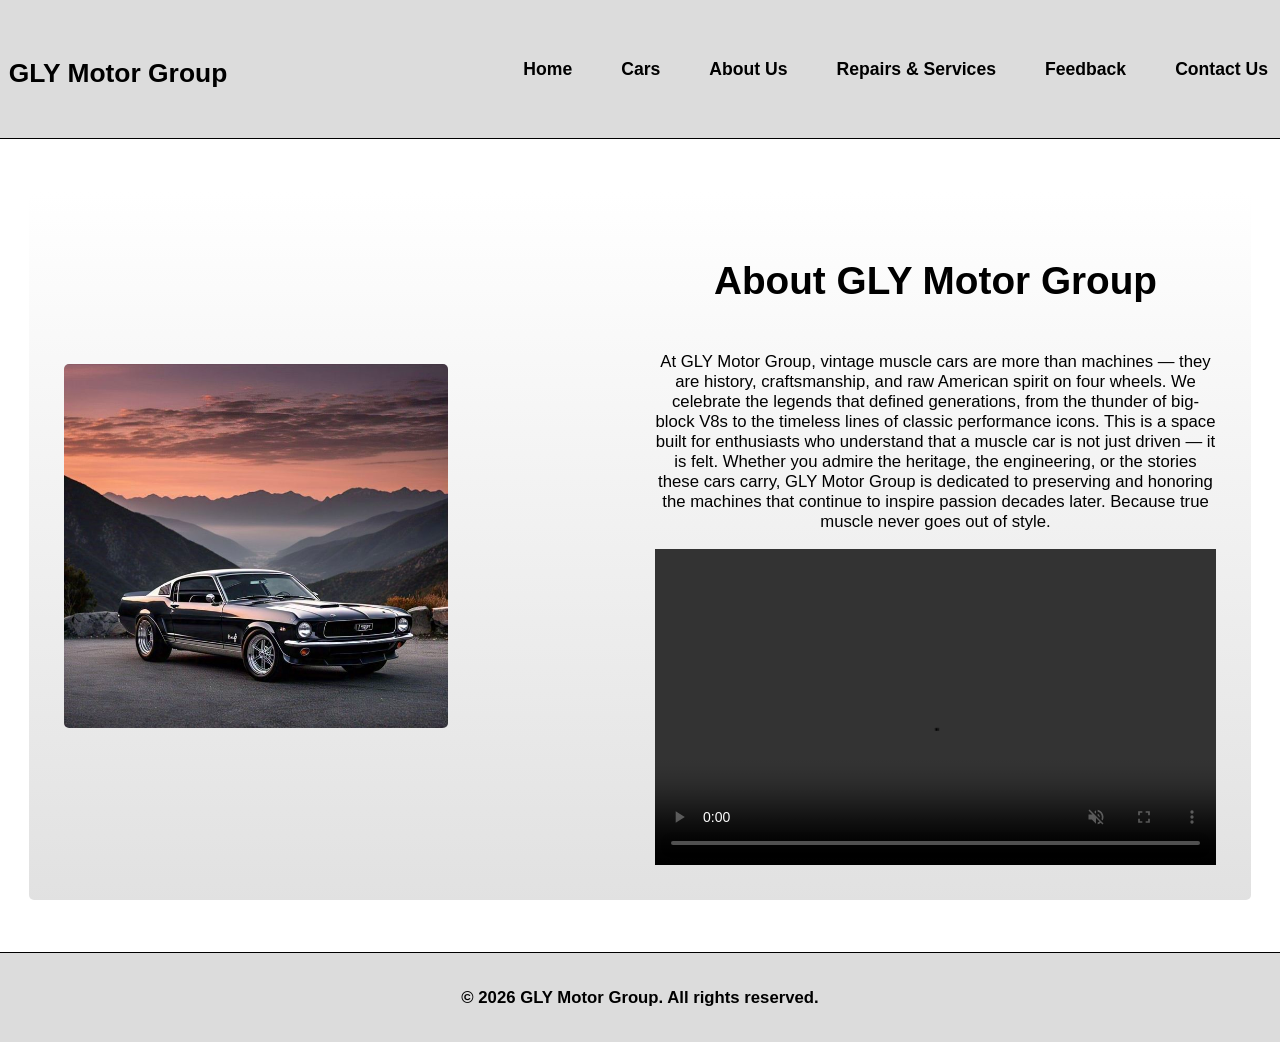
<file: about.html>
<!DOCTYPE html>
<html lang="en">
<head>
  <meta charset="UTF-8">
  <meta name="viewport" content="width=device-width, initial-scale=1.0">
  <title>GLY Motor Group - About Us</title>
  <link rel="stylesheet" href="style.css">
</head>
<body>
  <header>
    <h1><div class="logo"><a href="index.html">GLY Motor Group</a></div></h1>
    <button class="hamburger" aria-label="Toggle navigation">☰</button>
    <nav class="navbar">
      <ul>
        <li><a href="index.html">Home</a></li>
        <li><a href="cars.html">Cars</a></li>
        <li><a href="about.html">About Us</a></li>
        <li><a href="repair.html">Repairs & Services</a></li>
        <li><a href="feedback.html">Feedback</a></li>
        <li><a href="contact.html">Contact Us</a></li>
      </ul>
    </nav>
  </header>
  <section class="about">
   <div class="about-info">
     <div class="about-image">
      <img src="Images/About-Image/about-image.png" alt="About Us Image">
     </div> 
     <div class="about-content">  
      <h2 class="about-us">About GLY Motor Group</h2>
      <p>
        At GLY Motor Group, vintage muscle cars are more than machines — they are history, craftsmanship, and raw American spirit on four wheels.
        We celebrate the legends that defined generations, from the thunder of big-block V8s to the timeless lines of classic performance icons. This is a space built for enthusiasts who understand that a muscle car is not just driven — it is felt.
        Whether you admire the heritage, the engineering, or the stories these cars carry, GLY Motor Group is dedicated to preserving and honoring the machines that continue to inspire passion decades later.
        Because true muscle never goes out of style.
      </p>
      <video class="about-content-video" controls autoplay muted>
        <source src="Images/Videos/carvid1.mp4" type="video/mp4">
        Your browser does not support the video tag.
      </video>
     </div>  
   </div>
  </section>
  <footer class="foot">
    <p class="in-foot">&copy; 2026 GLY Motor Group. All rights reserved.</p>
  </footer>
  <script>
    const hamburger = document.querySelector('.hamburger');
    const navLinks = document.querySelectorAll('.navbar a');
    const navMenu = document.querySelector('.navbar ul');
    const navbar = document.querySelector('.navbar');

    // Toggle menu on hamburger click
    if (hamburger && navMenu) {
      hamburger.addEventListener('click', (e) => {
        e.stopPropagation();
        navMenu.classList.toggle('show');
      });
    }

    // Close menu when a navigation link is clicked
    navLinks.forEach(link => {
      link.addEventListener('click', () => {
        if (navMenu) {
          navMenu.classList.remove('show');
        }
      });
    });

    // Close menu when clicking outside of navbar or hamburger
    document.addEventListener('click', (e) => {
      if (navMenu && navMenu.classList.contains('show')) {
        if (!navbar.contains(e.target) && !hamburger.contains(e.target)) {
          navMenu.classList.remove('show');
        }
      }
    });
  </script>
</body>
</html>
</file>
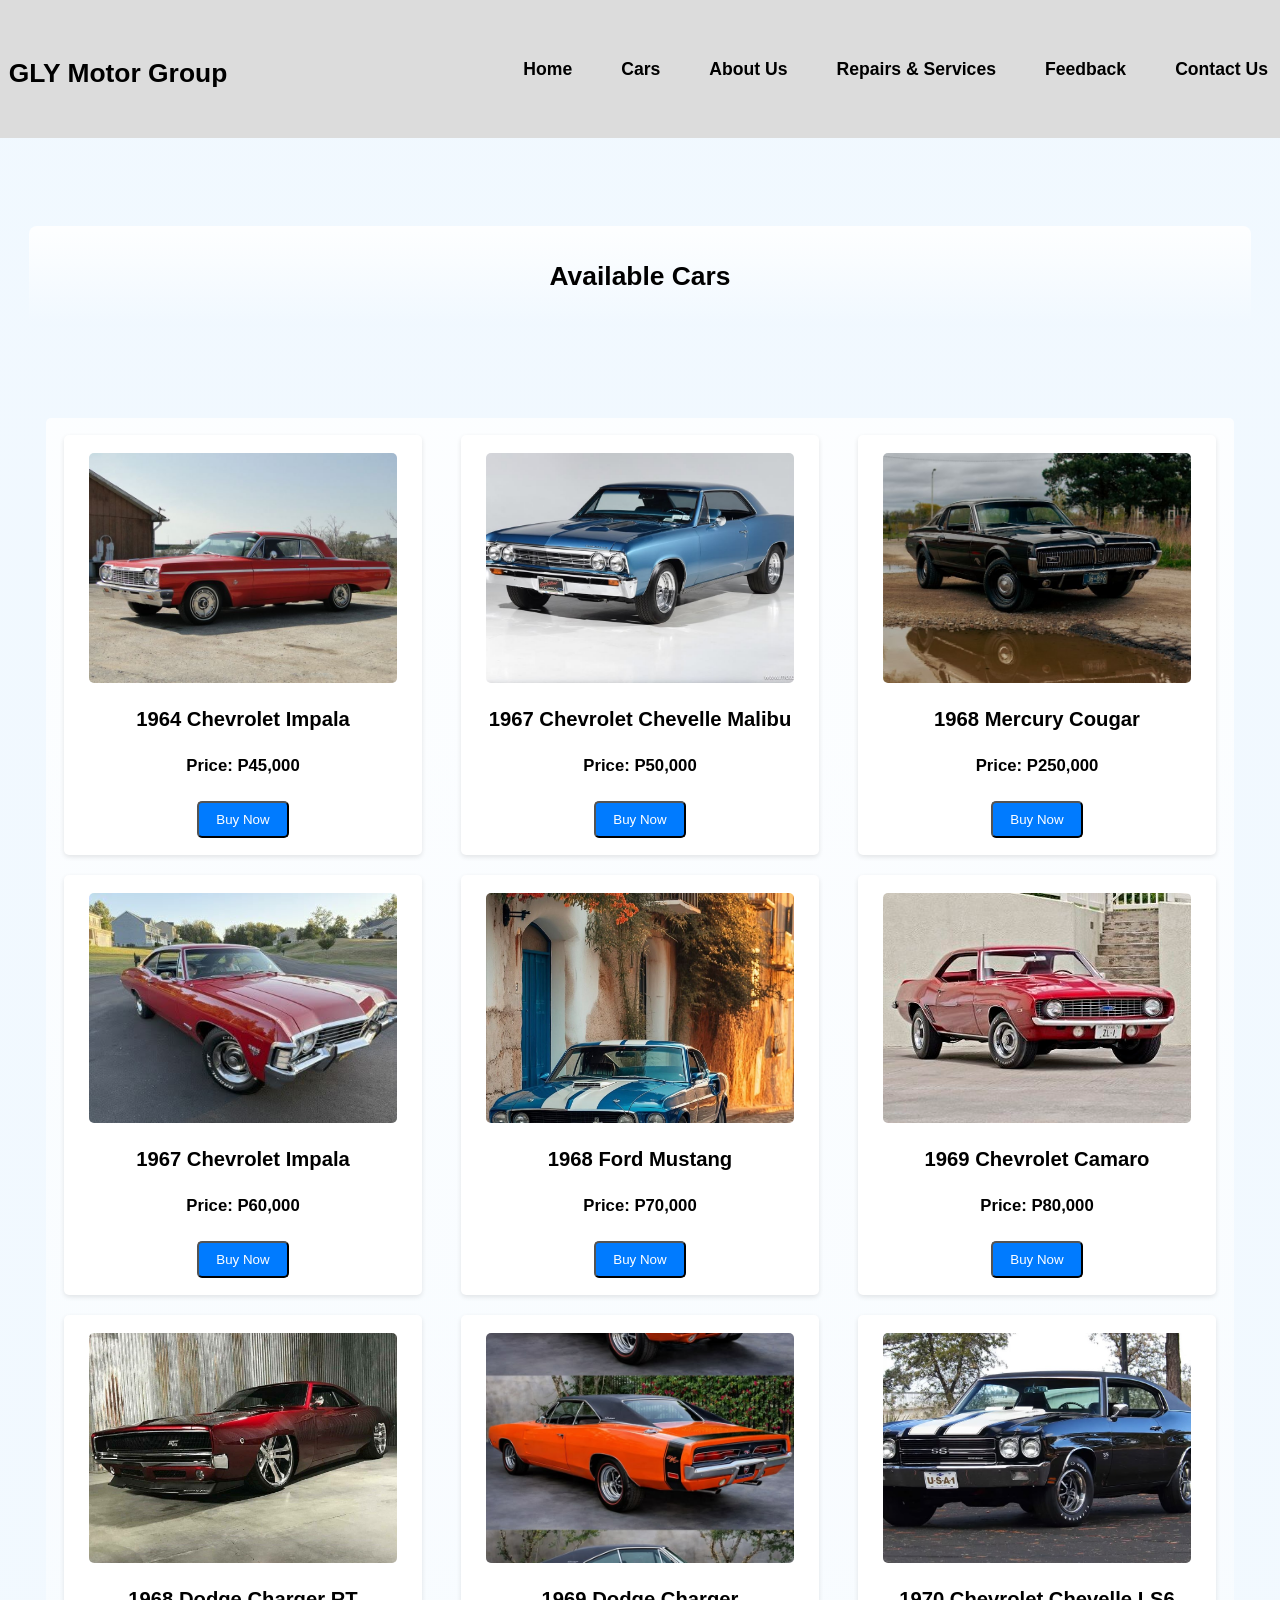
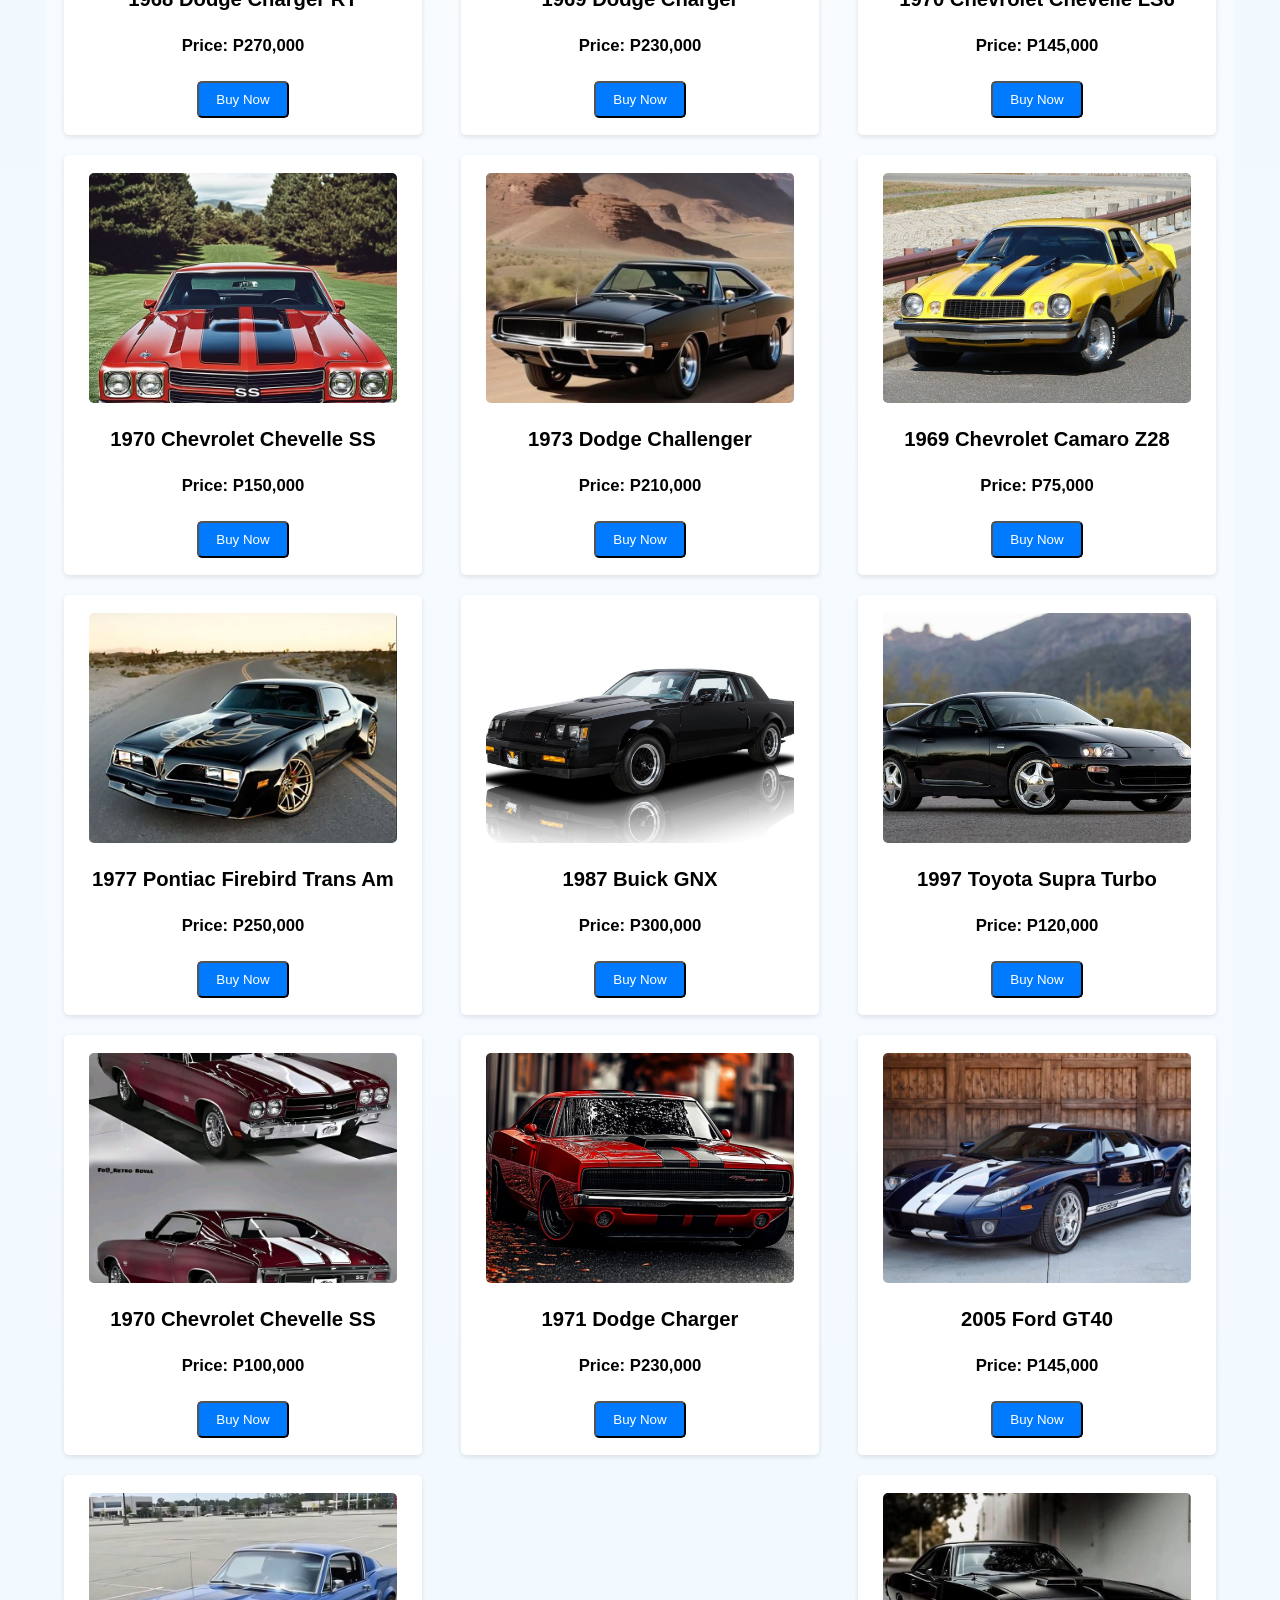
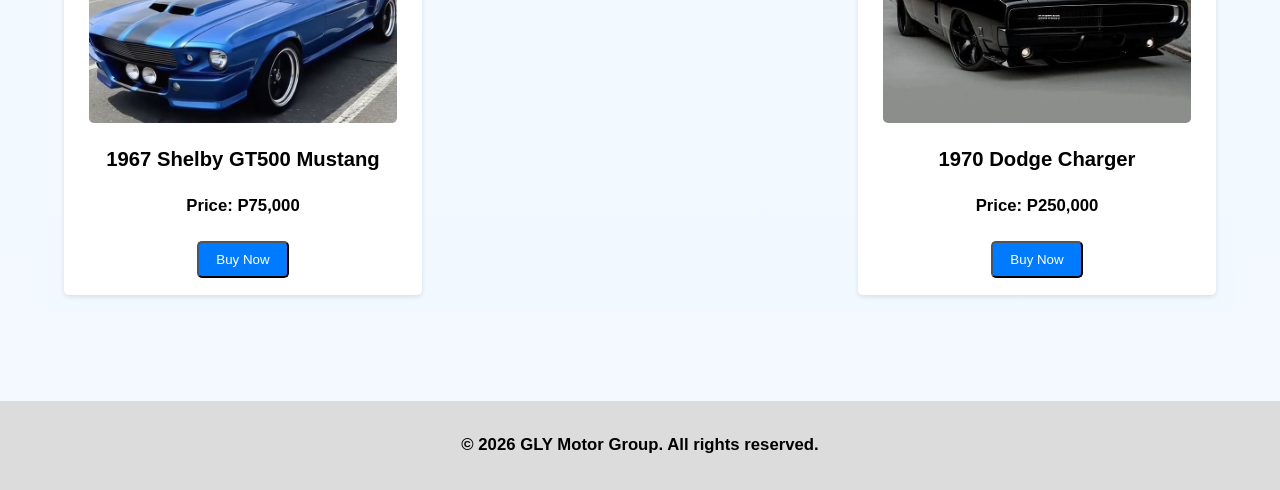
<file: cars.html>
<!DOCTYPE html>
<html lang="en">
<head>
  <meta charset="UTF-8">
  <meta name="viewport" content="width=device-width, initial-scale=1.0">
  <title>GLY Motor Group - Cars</title>
  <link rel="stylesheet" href="style.css">
</head>
<body>
  <header>
    <h1><div class="logo"><a href="index.html">GLY Motor Group</a></div></h1>
    <button class="hamburger" aria-label="Toggle navigation">☰</button>
    <nav class="navbar">
      <ul>
        <li><a href="index.html">Home</a></li>
        <li><a href="cars.html">Cars</a></li>
        <li><a href="about.html">About Us</a></li>
        <li><a href="repair.html">Repairs & Services</a></li>
        <li><a href="feedback.html">Feedback</a></li>
        <li><a href="contact.html">Contact Us</a></li>
      </ul>
    </nav>
  </header>
  <section class="cars">
    <div class="my-cars-container">
      <h2>Available Cars</h2>
    </div>
    <div class="car-container">
      <div class="car-card">
        <img src="Images/Vintage Muscle Cars/1964 Chevrolet Impala SS 409.png.jpg" alt="Car 1">
        <h3>1964 Chevrolet Impala </h3>
        <p class="price">Price: P45,000</p>
        <button class="buy-now">Buy Now</button>
      </div>
      <div class="car-card">
        <img src="Images/Vintage Muscle Cars/1967 Chevrolet Chevelle Coupe.png.jpg" alt="Car 2">
        <h3>1967 Chevrolet Chevelle Malibu</h3>
        <p class="price">Price: P50,000</p>
        <button class="buy-now">Buy Now</button>
      </div>
      <div class="car-card">
        <img src="Images/Vintage Muscle Cars/1967 Mercury Cougar XR7.png" alt="Car 3">
        <h3>1968 Mercury Cougar</h3>
        <p class="price">Price: P250,000</p>
        <button class="buy-now">Buy Now</button>
      </div>
        <div class="car-card">
          <img src="Images/Vintage Muscle Cars/1967 Chevrolet Impala.png" alt="Car 4">
          <h3>1967 Chevrolet Impala</h3>
          <p class="price">Price: P60,000</p>
          <button class="buy-now">Buy Now</button>
        </div>
      <div class="car-card">
        <img src="Images/Vintage Muscle Cars/1967 Mustang.png.jpg" alt="Car 5">
        <h3>1968 Ford Mustang</h3>
        <p class="price">Price: P70,000</p>
        <button class="buy-now">Buy Now</button>
      </div>
      <div class="car-card">
        <img src="Images/Vintage Muscle Cars/1969 Chevrolet Camaro 427 COPO.png.jpg" alt="Car 6">
        <h3>1969 Chevrolet Camaro</h3>
        <p class="price">Price: P80,000</p>
        <button class="buy-now">Buy Now</button>
      </div>
      <div class="car-card">
        <img src="Images/Vintage Muscle Cars/1968 Dodge Charger RTR.png" alt="Car 7">
        <h3>1968 Dodge Charger RT</h3>
        <p class="price">Price: P270,000</p>
        <button class="buy-now">Buy Now</button>
      </div>
      <div class="car-card">
        <img src="Images/Vintage Muscle Cars/1969 Dodge Charger RT.png.jpg" alt="Car 8">
        <h3>1969 Dodge Charger</h3>
        <p class="price">Price: P230,000</p>
        <button class="buy-now">Buy Now</button>
      </div>
      <div class="car-card">
        <img src="Images/Vintage Muscle Cars/1970 Chevrolet Chevelle LS6.png.jpg" alt="Car 9">
        <h3>1970 Chevrolet Chevelle LS6</h3>
        <p class="price">Price: P145,000</p>
        <button class="buy-now">Buy Now</button>
      </div>
      <div class="car-card">
        <img src="Images/Vintage Muscle Cars/1970 Chevrolet Chevelle SS.png.jpg" alt="Car 10">
        <h3>1970 Chevrolet Chevelle SS</h3>
        <p class="price">Price: P150,000</p>
        <button class="buy-now">Buy Now</button>
      </div>
      <div class="car-card">
        <img src="Images/Vintage Muscle Cars/1973 Dodge Challenger.png.jpg" alt="Car 11">
        <h3>1973 Dodge Challenger</h3>
        <p class="price">Price: P210,000</p>
        <button class="buy-now">Buy Now</button>
      </div>  
      <div class="car-card">
        <img src="Images/Vintage Muscle Cars/1976 Chevrolet Camero.png" alt="Car 12">
        <h3>1969 Chevrolet Camaro Z28</h3>
        <p class="price">Price: P75,000</p>
        <button class="buy-now">Buy Now</button>
      </div>
      <div class="car-card">
        <img src="Images/Vintage Muscle Cars/1977 Pontiac Firebird Trans Am.png" alt="Car 13">
        <h3>1977 Pontiac Firebird Trans Am</h3>
        <p class="price">Price: P250,000</p>
        <button class="buy-now">Buy Now</button>
      </div>
      <div class="car-card">
        <img src="Images/Vintage Muscle Cars/1987 Buick GNX.png" alt="Car 14">
        <h3>1987 Buick GNX</h3>
        <p class="price">Price: P300,000</p>  
        <button class="buy-now">Buy Now</button>
      </div>
      <div class="car-card">
        <img src="Images/Vintage Muscle Cars/1997 Toyota Supra Turbo.png" alt="Car 15">
        <h3>1997 Toyota Supra Turbo</h3>
        <p class="price">Price: P120,000</p>
        <button class="buy-now">Buy Now</button>
      </div>
      <div class="car-card">
        <img src="Images/Vintage Muscle Cars/CHEVELLE SS CHERRY 1968.png.jpg" alt="Car 16">
        <h3>1970 Chevrolet Chevelle SS</h3>
        <p class="price">Price: P100,000</p>  
        <button class="buy-now">Buy Now</button>
      </div>
      <div class="car-card">
        <img src="Images/Vintage Muscle Cars/Ford Mustang.png.png" alt="Car 17">
        <h3>1971 Dodge Charger</h3>
        <p class="price">Price: P230,000</p>
        <button class="buy-now">Buy Now</button>
      </div>
      <div class="car-card">
        <img src="Images/Vintage Muscle Cars/Ford GT40.png" alt="Car 18">
        <h3>2005 Ford GT40</h3>
        <p class="price">Price: P145,000</p>
        <button class="buy-now">Buy Now</button>
      </div>
      <div class="car-card">
        <img src="Images/Vintage Muscle Cars/Ford Mustang Fastback.png.jpg" alt="Car 19">
        <h3>1967 Shelby GT500 Mustang</h3>
        <p class="price">Price: P75,000</p>
        <button class="buy-now">Buy Now</button>
      </div>
      <div class="car-card">
        <img src="Images/Vintage Muscle Cars/1970 Dodge Charger .png.jpg" alt="Car 20">
        <h3>1970 Dodge Charger</h3>
        <p class="price">Price: P250,000</p>
        <button class="buy-now">Buy Now</button>
      </div>  
    </div>   
  </section>
  <footer class="foot">
    <p class="in-foot">&copy; 2026 GLY Motor Group. All rights reserved.</p>
  </footer>
  <script>
    const hamburger = document.querySelector('.hamburger');
    const navLinks = document.querySelectorAll('.navbar a');
    const navMenu = document.querySelector('.navbar ul');
    const navbar = document.querySelector('.navbar');

    // Toggle menu on hamburger click
    if (hamburger && navMenu) {
      hamburger.addEventListener('click', (e) => {
        e.stopPropagation();
        navMenu.classList.toggle('show');
      });
    }

    // Close menu when a navigation link is clicked
    navLinks.forEach(link => {
      link.addEventListener('click', () => {
        if (navMenu) {
          navMenu.classList.remove('show');
        }
      });
    });

    // Close menu when clicking outside of navbar or hamburger
    document.addEventListener('click', (e) => {
      if (navMenu && navMenu.classList.contains('show')) {
        if (!navbar.contains(e.target) && !hamburger.contains(e.target)) {
          navMenu.classList.remove('show');
        }
      }
    });

    // Show purchase confirmation when Buy Now is clicked
    document.querySelectorAll('.buy-now').forEach(button => {
      button.addEventListener('click', () => {
        alert('Thank you for your purchase');
      });
    });
  </script>
</body>
</html>
</file>
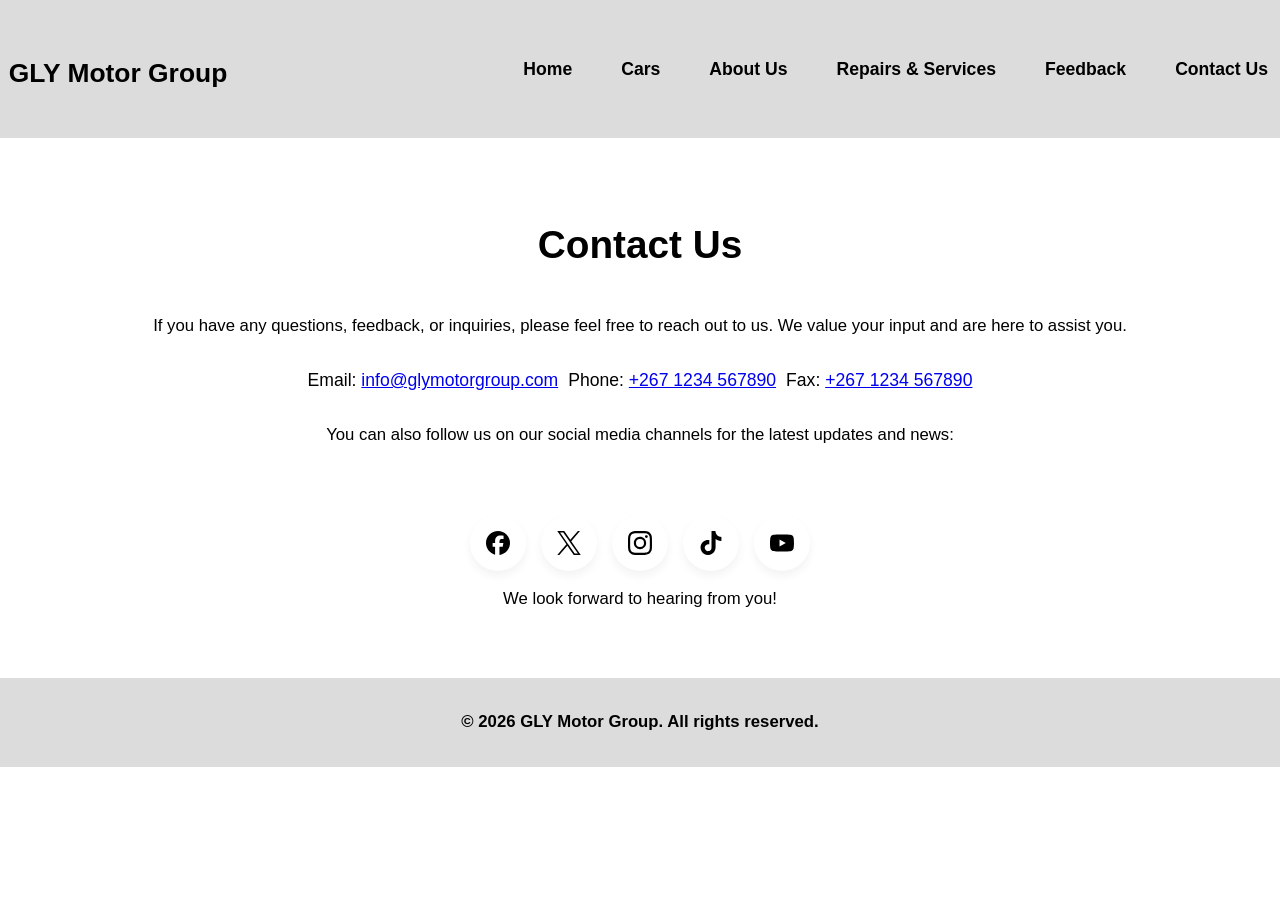
<file: contact.html>
<!DOCTYPE html>
<html lang="en">
<head>
  <meta charset="UTF-8">
  <meta name="viewport" content="width=device-width, initial-scale=1.0">
  <title>GLY Motor Group - Contact Us</title>
  <link rel="stylesheet" href="style.css">
</head>
<body>
  <header>
    <h1><div class="logo"><a href="index.html">GLY Motor Group</a></div></h1>
    <button class="hamburger" aria-label="Toggle navigation">☰</button>
    <nav class="navbar">
      <ul>
        <li><a href="index.html">Home</a></li>
        <li><a href="cars.html">Cars</a></li>
        <li><a href="about.html">About Us</a></li>
        <li><a href="repair.html">Repairs & Services</a></li>
        <li><a href="feedback.html">Feedback</a></li>
        <li><a href="contact.html">Contact Us</a></li>
      </ul>
    </nav>
  </header>
  <section class="contact">
  <h2 class="contact-us">Contact Us</h2>
  <p>If you have any questions, feedback, or inquiries, please feel free to reach out to us. We value your input and are here to assist you.</p>
  <div class="contact-info">
    <ul class="contact-info">
      <li>Email: <a href="mailto:info@glymotorgroup.com">info@glymotorgroup.com</a></li>
      <li>Phone: <a href="tel:+2671234567890">+267 1234 567890</a></li>
      <li>Fax: <a href="tel:+2671234567890">+267 1234 567890</a></li>
    </ul>
  </div>
  <p>You can also follow us on our social media channels for the latest updates and news:</p>
  <div class="social-container">
    <ul class="social-media">
      <li><a data-social="Facebook" style="--accent-color: #0000ff" href="https://www.facebook.com" target="_blank"><svg role="img" viewBox="0 0 24 24" xmlns="http://www.w3.org/2000/svg"><title>Facebook</title><path d="M9.101 23.691v-7.98H6.627v-3.667h2.474v-1.58c0-4.085 1.848-5.978 5.858-5.978.401 0 .955.042 1.468.103a8.68 8.68 0 0 1 1.141.195v3.325a8.623 8.623 0 0 0-.653-.036 26.805 26.805 0 0 0-.733-.009c-.707 0-1.259.096-1.675.309a1.686 1.686 0 0 0-.679.622c-.258.42-.374.995-.374 1.752v1.297h3.919l-.386 2.103-.287 1.564h-3.246v8.245C19.396 23.238 24 18.179 24 12.044c0-6.627-5.373-12-12-12s-12 5.373-12 12c0 5.628 3.874 10.35 9.101 11.647Z"/></svg></a></li>
      <li><a data-social="X" style="--accent-color: #000000" href="https://X.com" target="_blank"><svg role="img" viewBox="0 0 24 24" xmlns="http://www.w3.org/2000/svg"><title>X</title><path d="M14.234 10.162 22.977 0h-2.072l-7.591 8.824L7.251 0H.258l9.168 13.343L.258 24H2.33l8.016-9.318L16.749 24h6.993zm-2.837 3.299-.929-1.329L3.076 1.56h3.182l5.965 8.532.929 1.329 7.754 11.09h-3.182z"/></svg></a></li>
      <li><a data-social="Instagram" style="--accent-color: #fe107c" href="https://www.instagram.com" target="_blank"><svg role="img" viewBox="0 0 24 24" xmlns="http://www.w3.org/2000/svg"><title>Instagram</title><path d="M7.0301.084c-1.2768.0602-2.1487.264-2.911.5634-.7888.3075-1.4575.72-2.1228 1.3877-.6652.6677-1.075 1.3368-1.3802 2.127-.2954.7638-.4956 1.6365-.552 2.914-.0564 1.2775-.0689 1.6882-.0626 4.947.0062 3.2586.0206 3.6671.0825 4.9473.061 1.2765.264 2.1482.5635 2.9107.308.7889.72 1.4573 1.388 2.1228.6679.6655 1.3365 1.0743 2.1285 1.38.7632.295 1.6361.4961 2.9134.552 1.2773.056 1.6884.069 4.9462.0627 3.2578-.0062 3.668-.0207 4.9478-.0814 1.28-.0607 2.147-.2652 2.9098-.5633.7889-.3086 1.4578-.72 2.1228-1.3881.665-.6682 1.0745-1.3378 1.3795-2.1284.2957-.7632.4966-1.636.552-2.9124.056-1.2809.0692-1.6898.063-4.948-.0063-3.2583-.021-3.6668-.0817-4.9465-.0607-1.2797-.264-2.1487-.5633-2.9117-.3084-.7889-.72-1.4568-1.3876-2.1228C21.2982 1.33 20.628.9208 19.8378.6165 19.074.321 18.2017.1197 16.9244.0645 15.6471.0093 15.236-.005 11.977.0014 8.718.0076 8.31.0215 7.0301.0839m.1402 21.6932c-1.17-.0509-1.8053-.2453-2.2287-.408-.5606-.216-.96-.4771-1.3819-.895-.422-.4178-.6811-.8186-.9-1.378-.1644-.4234-.3624-1.058-.4171-2.228-.0595-1.2645-.072-1.6442-.079-4.848-.007-3.2037.0053-3.583.0607-4.848.05-1.169.2456-1.805.408-2.2282.216-.5613.4762-.96.895-1.3816.4188-.4217.8184-.6814 1.3783-.9003.423-.1651 1.0575-.3614 2.227-.4171 1.2655-.06 1.6447-.072 4.848-.079 3.2033-.007 3.5835.005 4.8495.0608 1.169.0508 1.8053.2445 2.228.408.5608.216.96.4754 1.3816.895.4217.4194.6816.8176.9005 1.3787.1653.4217.3617 1.056.4169 2.2263.0602 1.2655.0739 1.645.0796 4.848.0058 3.203-.0055 3.5834-.061 4.848-.051 1.17-.245 1.8055-.408 2.2294-.216.5604-.4763.96-.8954 1.3814-.419.4215-.8181.6811-1.3783.9-.4224.1649-1.0577.3617-2.2262.4174-1.2656.0595-1.6448.072-4.8493.079-3.2045.007-3.5825-.006-4.848-.0608M16.953 5.5864A1.44 1.44 0 1 0 18.39 4.144a1.44 1.44 0 0 0-1.437 1.4424M5.8385 12.012c.0067 3.4032 2.7706 6.1557 6.173 6.1493 3.4026-.0065 6.157-2.7701 6.1506-6.1733-.0065-3.4032-2.771-6.1565-6.174-6.1498-3.403.0067-6.156 2.771-6.1496 6.1738M8 12.0077a4 4 0 1 1 4.008 3.9921A3.9996 3.9996 0 0 1 8 12.0077"/></svg></a></li>
      <li><a data-social="TikTok" style="--accent-color: #38142a" href="https://www.tiktok.com" target="_blank"><svg role="img" viewBox="0 0 24 24" xmlns="http://www.w3.org/2000/svg"><title>TikTok</title><path d="M12.525.02c1.31-.02 2.61-.01 3.91-.02.08 1.53.63 3.09 1.75 4.17 1.12 1.11 2.7 1.62 4.24 1.79v4.03c-1.44-.05-2.89-.35-4.2-.97-.57-.26-1.1-.59-1.62-.93-.01 2.92.01 5.84-.02 8.75-.08 1.4-.54 2.79-1.35 3.94-1.31 1.92-3.58 3.17-5.91 3.21-1.43.08-2.86-.31-4.08-1.03-2.02-1.19-3.44-3.37-3.65-5.71-.02-.5-.03-1-.01-1.49.18-1.9 1.12-3.72 2.58-4.96 1.66-1.44 3.98-2.13 6.15-1.72.02 1.48-.04 2.96-.04 4.44-.99-.32-2.15-.23-3.02.37-.63.41-1.11 1.04-1.36 1.75-.21.51-.15 1.07-.14 1.61.24 1.64 1.82 3.02 3.5 2.87 1.12-.01 2.19-.66 2.77-1.61.19-.33.4-.67.41-1.06.1-1.79.06-3.57.07-5.36.01-4.03-.01-8.05.02-12.07z"/></svg></a></li>
      <li><a data-social="YouTube" style="--accent-color: #ff0000" href="https://www.youtube.com" target="_blank"><svg role="img" viewBox="0 0 24 24" xmlns="http://www.w3.org/2000/svg"><title>YouTube</title><path d="M23.498 6.186a3.016 3.016 0 0 0-2.122-2.136C19.505 3.545 12 3.545 12 3.545s-7.505 0-9.377.505A3.017 3.017 0 0 0 .502 6.186C0 8.07 0 12 0 12s0 3.93.502 5.814a3.016 3.016 0 0 0 2.122 2.136c1.871.505 9.376.505 9.376.505s7.505 0 9.377-.505a3.015 3.015 0 0 0 2.122-2.136C24 15.93 24 12 24 12s0-3.93-.502-5.814zM9.545 15.568V8.432L15.818 12l-6.273 3.568z"/></svg></a></li>
    </ul>
    <p>We look forward to hearing from you!</p>
  </div>
  </section>
  <footer class="foot">   
    <p class="in-foot">&copy; 2026 GLY Motor Group. All rights reserved.</p> 
  </footer>
  <script>
    const hamburger = document.querySelector('.hamburger');
    const navLinks = document.querySelectorAll('.navbar a');
    const navMenu = document.querySelector('.navbar ul');
    const navbar = document.querySelector('.navbar');

    // Toggle menu on hamburger click
    if (hamburger && navMenu) {
      hamburger.addEventListener('click', (e) => {
        e.stopPropagation();
        navMenu.classList.toggle('show');
      });
    }

    // Close menu when a navigation link is clicked
    navLinks.forEach(link => {
      link.addEventListener('click', () => {
        if (navMenu) {
          navMenu.classList.remove('show');
        }
      });
    });

    // Close menu when clicking outside of navbar or hamburger
    document.addEventListener('click', (e) => {
      if (navMenu && navMenu.classList.contains('show')) {
        if (!navbar.contains(e.target) && !hamburger.contains(e.target)) {
          navMenu.classList.remove('show');
        }
      }
    });
  </script>
</body>
</html>
</file>
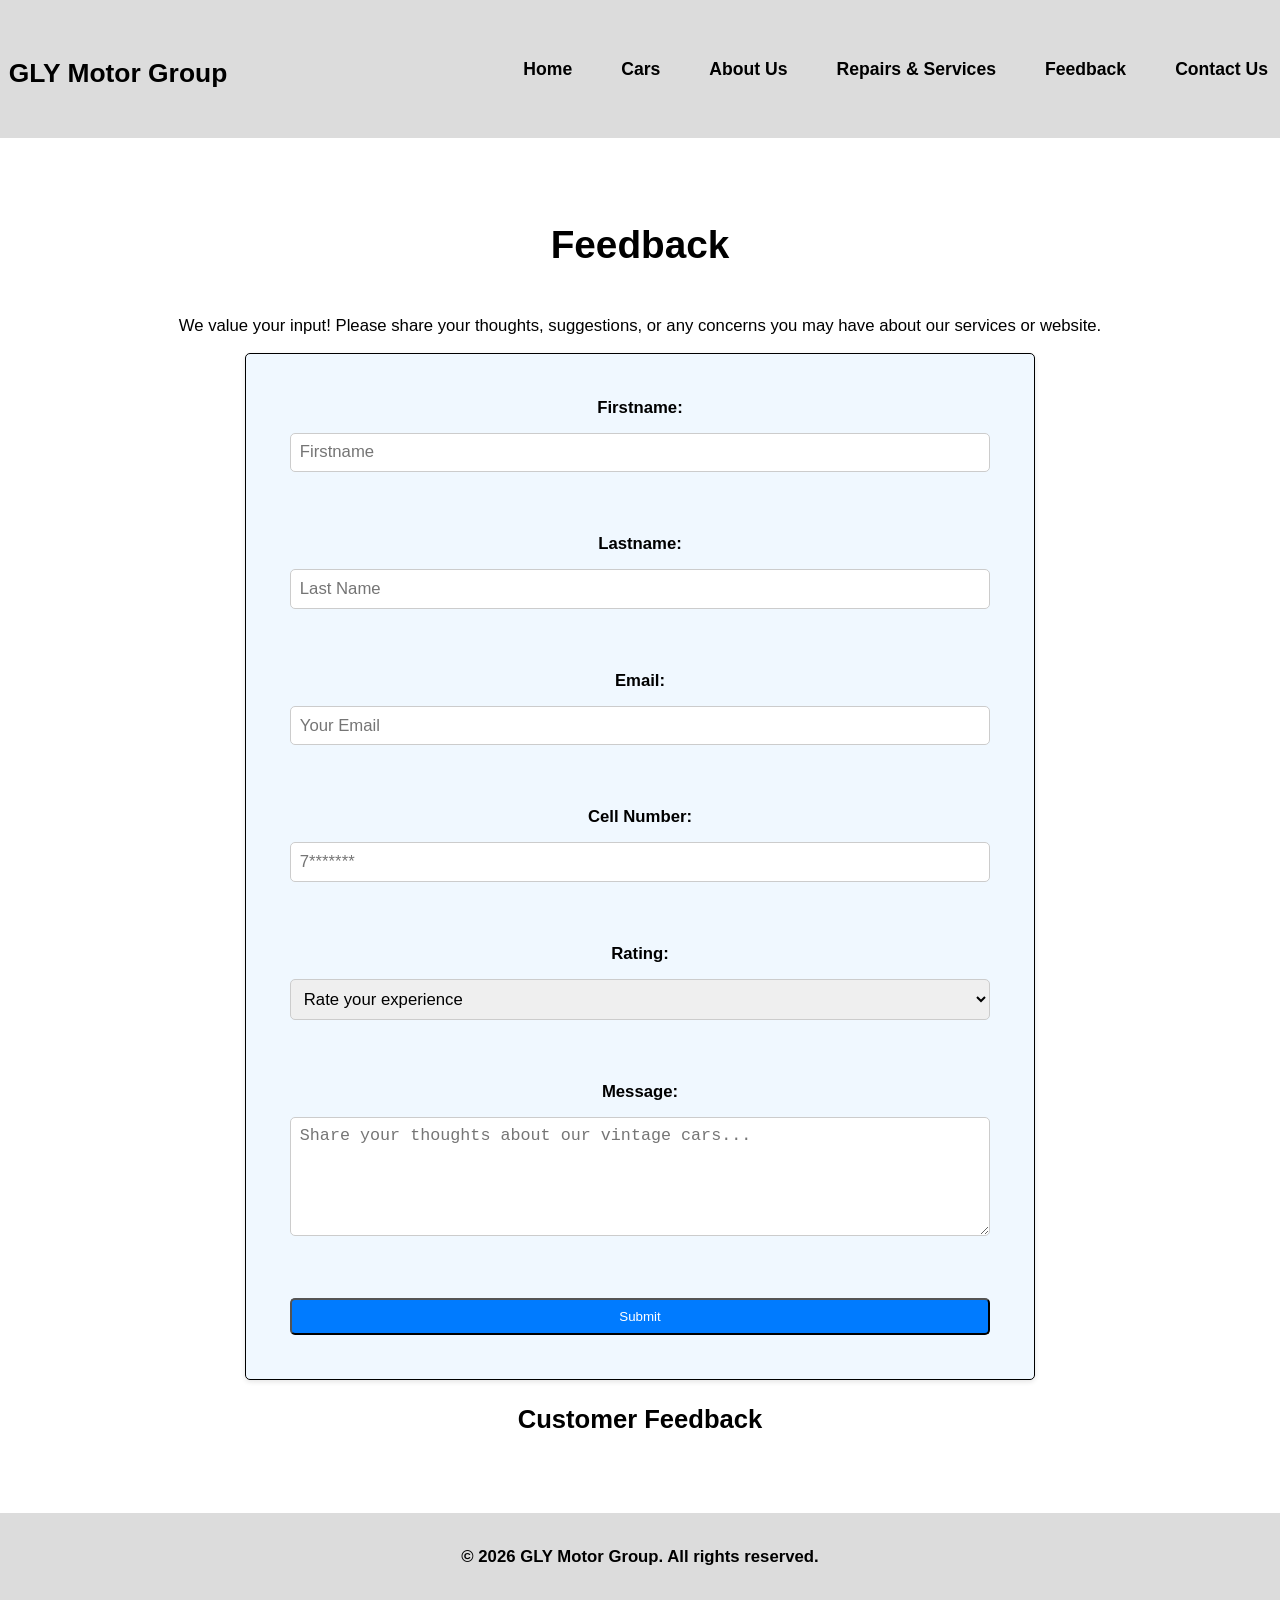
<file: feedback.html>
<!DOCTYPE html>
<html lang="en">
<head>
  <meta charset="UTF-8">
  <meta name="viewport" content="width=device-width, initial-scale=1.0">
  <title>GLY Motor Group - Feedback</title>
  <link rel="stylesheet" href="style.css">
</head>
<body>
  <header>
    <h1><div class="logo"><a href="index.html">GLY Motor Group</a></div></h1>
    <button class="hamburger" aria-label="Toggle navigation">☰</button>
    <nav class="navbar">
      <ul>
        <li><a href="index.html">Home</a></li>
        <li><a href="cars.html">Cars</a></li>
        <li><a href="about.html">About Us</a></li>
        <li><a href="repair.html">Repairs & Services</a></li>
        <li><a href="feedback.html">Feedback</a></li>
        <li><a href="contact.html">Contact Us</a></li>
      </ul>
    </nav>
  </header>
  <section class="feedback">
   <h2 class="feed-back">Feedback</h2>
   <p>We value your input! Please share your thoughts, suggestions, or any concerns you may have about our services or website.</p>
  <div class="feedback-section">
  <form id="feedbackForm" class="feedbackForm">
    <label for="firstname">Firstname:</label>
    <input type="text" id="firstname" name="firstname" required placeholder="Firstname"/><br><br>
    <label for="lastname">Lastname:</label>
    <input type="text" id="lastname" name="lastname" required placeholder="Last Name"/><br><br>
    <label for="email">Email:</label>
    <input type="email" id="email" placeholder="Your Email" required><br><br>
    <label for="cellno">Cell Number:</label>
    <input type="tel" id="cellno" name="cellno" required placeholder="7*******"><br><br>
    <label for="rating">Rating:</label>
    <select id="rating">
      <option value="">Rate your experience</option>
      <option>⭐</option>
      <option>⭐⭐</option>
      <option>⭐⭐⭐</option>
      <option>⭐⭐⭐⭐</option>
      <option>⭐⭐⭐⭐⭐</option>
    </select><br><br>
    <label for="message">Message:</label>
    <textarea id="message" placeholder="Share your thoughts about our vintage cars..."></textarea><br><br>
    <button class="submit-button" type="submit">Submit</button>
   </form>
    </div>
  <div class="preview" id="feedbackPreview">
    <h3>Customer Feedback</h3>
  </div>
 <!-- Feedback form handling: show thank-you modal and add preview card -->
 <script>
  const form = document.getElementById('feedbackForm');
  const preview = document.getElementById('feedbackPreview');

  form.addEventListener('submit', function(e) {
    e.preventDefault();

    const first = document.getElementById('firstname').value.trim();
    const last = document.getElementById('lastname').value.trim();
    const name = (first || last) ? (first + (last ? ' ' + last : '')) : 'Anonymous';
    const rating = document.getElementById('rating').value || '';
    const message = document.getElementById('message').value.trim();

    // Append preview card
    const card = document.createElement('div');
    card.classList.add('feedback-card');
    card.innerHTML = `\n      <p><strong>${name}</strong> ${rating ? '(' + rating + ')' : ''}</p>\n      <p>${message || ''}</p>\n    `;
    preview.appendChild(card);

    // Show thank-you modal
    const modal = document.getElementById('thankYouModal');
    if (modal) {
      modal.classList.add('open');
      // Auto-close after 2.5s
      setTimeout(() => modal.classList.remove('open'), 2500);
    } else {
      // Fallback alert
      alert('Thank you for sharing your thoughts with us');
    }

    form.reset();
  });
 </script>
  <script>
    const hamburger = document.querySelector('.hamburger');
    const navLinks = document.querySelectorAll('.navbar a');
    const navMenu = document.querySelector('.navbar ul');
    const navbar = document.querySelector('.navbar');

    // Toggle menu on hamburger click
    if (hamburger && navMenu) {
      hamburger.addEventListener('click', (e) => {
        e.stopPropagation();
        navMenu.classList.toggle('show');
      });
    }

    // Close menu when a navigation link is clicked
    navLinks.forEach(link => {
      link.addEventListener('click', () => {
        if (navMenu) {
          navMenu.classList.remove('show');
        }
      });
    });

    // Close menu when clicking outside of navbar or hamburger
    document.addEventListener('click', (e) => {
      if (navMenu && navMenu.classList.contains('show')) {
        if (!navbar.contains(e.target) && !hamburger.contains(e.target)) {
          navMenu.classList.remove('show');
        }
      }
    });
  </script>
  </section>
  <footer class="foot">
    <p class="in-foot">&copy; 2026 GLY Motor Group. All rights reserved.</p>
  </footer>

  <!-- Thank you modal -->
  <div id="thankYouModal" class="thankyou-modal" aria-hidden="true">
    <div class="thankyou-modal-content">
      <p>Thank you for sharing your thoughts with us</p>
    </div>
  </div>
</body>
</html>
</file>
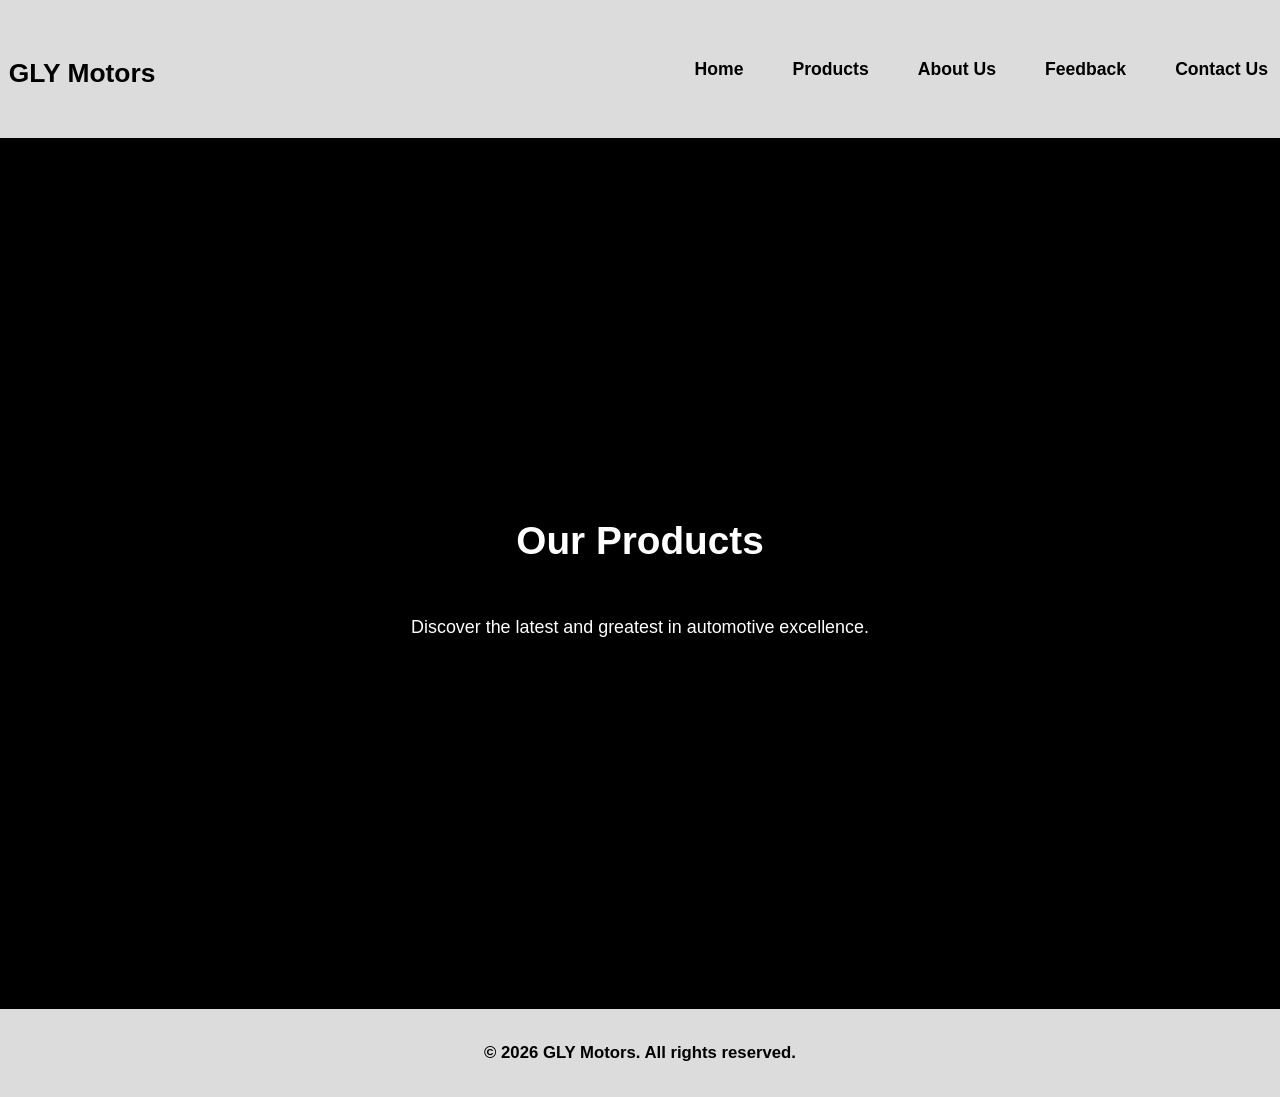
<file: products.html>
<!DOCTYPE html>
<html lang="en">
<head>
  <meta charset="UTF-8">
  <meta name="viewport" content="width=device-width, initial-scale=1.0">
  <title>GLY Motors - Products</title>
  <link rel="stylesheet" href="style.css">
  <link rel="icon" href="Logo/logo.png">
</head>
<body>
  <header>
    <h1><div class="logo"><a href="index.html">GLY Motors</a></div></h1>
    <nav class="navbar">
      <ul>
        <li><a href="index.html">Home</a></li>
        <li><a href="products.html">Products</a></li>
        <li><a href="about.html">About Us</a></li>
        <li><a href="feedback.html">Feedback</a></li>
        <li><a href="contact.html">Contact Us</a></li>
      </ul>
    </nav>
  </header>
  <section class="hero">
    <h2>Our Products</h2>
    <p>Discover the latest and greatest in automotive excellence.</p>
  </section>
  <footer>
    <p>&copy; 2026 GLY Motors. All rights reserved.</p>
  </footer>
</body>
</html>
</file>
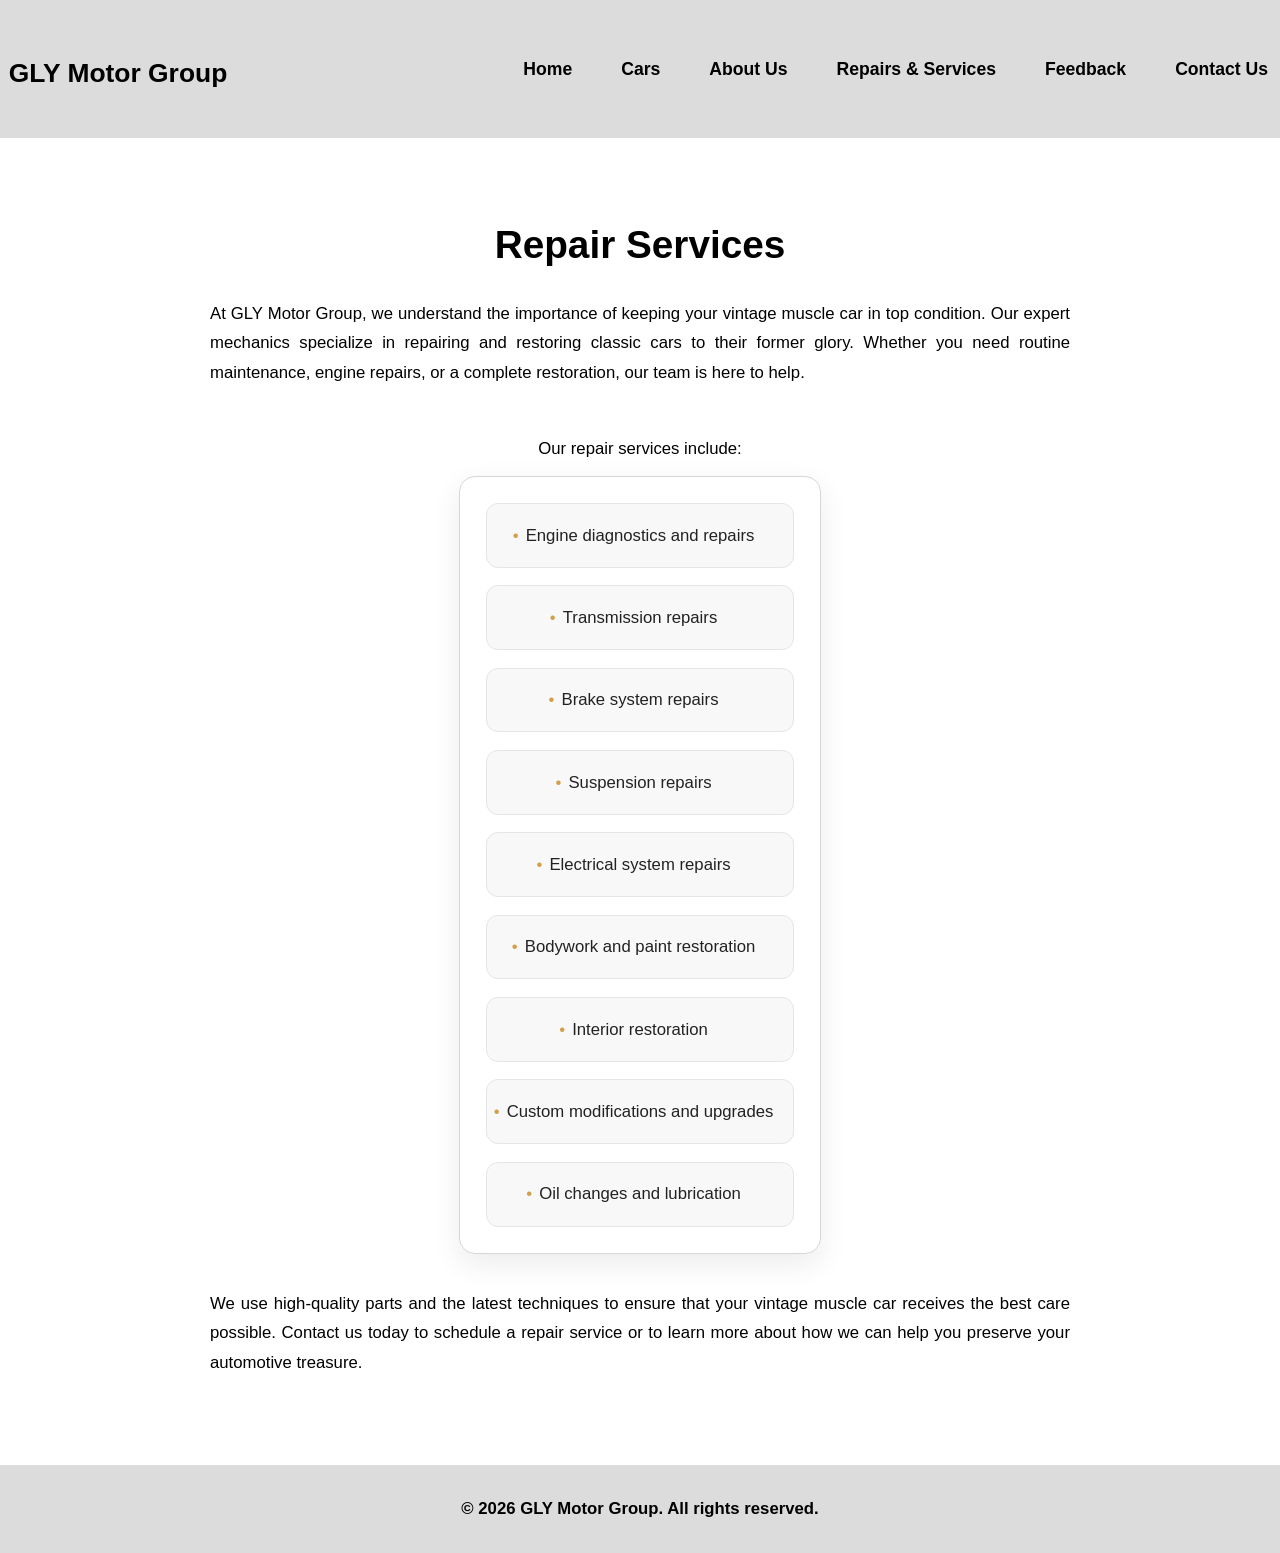
<file: repair.html>
<!DOCTYPE html>
<html lang="en">
<head>
    <meta charset="UTF-8">
    <meta name="viewport" content="width=device-width, initial-scale=1.0">
    <title>GLY Motor Group - Repair Services</title>
    <link rel="stylesheet" href="style.css">
</head>
<body>
  <header>
    <h1><div class="logo"><a href="index.html">GLY Motor Group</a></div></h1>
    <button class="hamburger" aria-label="Toggle navigation">☰</button>
    <nav class="navbar">
      <ul>
        <li><a href="index.html">Home</a></li>
        <li><a href="cars.html">Cars</a></li>
        <li><a href="about.html">About Us</a></li>
        <li><a href="repair.html">Repairs & Services</a></li>
        <li><a href="feedback.html">Feedback</a></li>
        <li><a href="contact.html">Contact Us</a></li>
      </ul>
    </nav>
  </header>
  <section class="repair">
    <h2 class="repair-services">Repair Services</h2>
    <p class="repair-intro">At GLY Motor Group, we understand the importance of keeping your vintage muscle car in top condition. Our expert mechanics specialize in repairing and restoring classic cars to their former glory. Whether you need routine maintenance, engine repairs, or a complete restoration, our team is here to help.</p>
    <p>Our repair services include:</p>
    <div class="service-list">
      <ul>
        <li>Engine diagnostics and repairs</li>
        <li>Transmission repairs</li>
        <li>Brake system repairs</li>
        <li>Suspension repairs</li>
        <li>Electrical system repairs</li>
        <li>Bodywork and paint restoration</li>
        <li>Interior restoration</li>
        <li>Custom modifications and upgrades</li>
        <li>Oil changes and lubrication</li>
      </ul>
    </div>
      <p class="repair-outro">We use high-quality parts and the latest techniques to ensure that your vintage muscle car receives the best care possible. Contact us today to schedule a repair service or to learn more about how we can help you preserve your automotive treasure.</p>
  </section>
  <footer class="foot">
    <p class="in-foot">&copy; 2026 GLY Motor Group. All rights reserved.</p>
  </footer>
  <script>
    const hamburger = document.querySelector('.hamburger');
    const navLinks = document.querySelectorAll('.navbar a');
    const navMenu = document.querySelector('.navbar ul');
    const navbar = document.querySelector('.navbar');

    // Toggle menu on hamburger click
    if (hamburger && navMenu) {
      hamburger.addEventListener('click', (e) => {
        e.stopPropagation();
        navMenu.classList.toggle('show');
      });
    }

    // Close menu when a navigation link is clicked
    navLinks.forEach(link => {
      link.addEventListener('click', () => {
        if (navMenu) {
          navMenu.classList.remove('show');
        }
      });
    });

    // Close menu when clicking outside of navbar or hamburger
    document.addEventListener('click', (e) => {
      if (navMenu && navMenu.classList.contains('show')) {
        if (!navbar.contains(e.target) && !hamburger.contains(e.target)) {
          navMenu.classList.remove('show');
        }
      }
    });
  </script>
</body>
</html>
</file>
<file: style.css>
/* CSS Styles for GLY Motor Group */

/* Global styling */
html {
  font-size: clamp(0.88rem, 1vw + 0.3rem, 1.2rem); /* Scale base font smoothly from small to large screens */
}
body {
  font-family: Arial, sans-serif; /* Use a clean and modern font for better readability */
  font-size: 1rem; /* Use the responsive root font size */
  margin: 0; /* Remove default margin for better layout control */
  padding: 0;  /* Remove default padding for better layout control */
  width: 100%; /* Set the width of the body to 100% of the viewport for better layout control */
  max-width: 100%; /* Ensure the body does not exceed the width of the viewport for better layout control */
  display: flex; /* Use flexbox for layout */
  flex-direction: column; /* Arrange the items in a column for better layout */
  align-items: center; /* Center the items horizontally for better layout */
  overflow-x: hidden; /* Hide horizontal overflow for better aesthetics */
}

img {
  width: 100%;
  max-width: 100%;
  height: auto;
  display: block;
}

h1 {
  font-size: clamp(2rem, 2.8vw, 4rem);
}

h2 {
  font-size: clamp(1.5rem, 2.4vw, 3rem);
}

h3 {
  font-size: clamp(1.25rem, 2vw, 2rem);
}

p,
label,
.feedbackForm input,
.feedbackForm textarea,
.feedbackForm select,
.service-list li,
.car-card p {
  font-size: clamp(0.95rem, 1vw + 0.15rem, 1.15rem);
}

/* header styling */
header {
  background:  #DCDCDC; /* Light gray background for the header */
  color: #000000; /* Set text color to black for better visibility */
  display: flex; /* Use flexbox for layout */
  justify-content: space-between; /* Space out the content in the header for better layout */
  flex-wrap: wrap; /* Allow the content to wrap if it exceeds the width of the header */
  align-items: center; /* Vertically center the content */
  padding: 1rem 3rem; /* Add wider side padding so header items don't sit too close to screen edges */
  width: 100%; /* Set the width of the header to 100% of the viewport for better layout control */
  max-width: 100%; /* Ensure the header does not exceed the width of the viewport for better layout control */
  position: relative; /* Position relative for absolute positioning of navbar */
  z-index: 1000; /* Ensure header stays above all page content */
}

/* logo styling */
.logo a {
  color: #000000; /* Set logo text color to black for better visibility */
  text-decoration: none; /* Remove underline for better aesthetics */
  font-size: 1.5rem; /* Increase font size for better visibility */
  font-weight: bold; /* Make the logo text bold for better visibility */
  padding: 0.5rem; /* Add padding for better spacing */
}

/* .navbar styling */
nav { 
    margin-left: auto; /* Push the navbar to the right */
}

/* navbar ul styling */
.navbar ul {
  list-style: none; /* Remove default list styling for better aesthetics */
  padding: 0; /* Remove default padding for better aesthetics */
  display: flex; /* Use flexbox for horizontal layout of navigation items */
  gap: 14px; /* Slightly reduce space between navigation items */
}

/* navbar a styling */
.navbar a {
  color: #000000; /* Set link color to black for better visibility */
  text-decoration: none; /* Remove underline for better aesthetics */
  font-weight: bold; /* Make the text bold for better readability */
  transition: transform 0.3s ease; /* Smooth transition for hover effect */
  padding: 8px; /* Reduce horizontal spacing between navbar links */
}

/* navbar a hover styling */
.navbar a:hover {
  color: #faebd7 ; /* Change color on hover for better interactivity */
  transform: scale(1.1); /* Scale up on hover for better interactivity */
  box-shadow: 0 2px 10px rgba(0, 0, 0, 0.2); /* Add a subtle shadow on hover for better interactivity */
  transition: 0.3s ease; /* Smooth transition for hover effect */
  display: inline-block; /* Ensure the element is treated as a block for better hover effects */
  font-size: 15px; /* Increase font size on hover for better interactivity */
  letter-spacing: 2px; /* Add letter spacing on hover for better interactivity */
  text-transform: uppercase; /* Transform text to uppercase on hover for better interactivity */
  text-align: center; /* Center the text on hover for better interactivity */
  font-weight: bold; /* Make the text bold on hover for better interactivity */
  border: 1px solid #faebd7; /* Add a border on hover for better interactivity */
  border-radius: 2px; /* Add border radius to curve the edges on hover for better interactivity */
  padding: 0.7em 1.5em; /* Add padding on hover for better interactivity */
  position: relative; /* Ensure the element is positioned relative for better hover effects */
  text-decoration: none; /* Remove underline on hover for better interactivity */
  z-index: 1; /* Ensure the element is above other elements on hover for better interactivity */
}

/* combine hero, cars, about, feedback, and contact section styling for consistency */
.hero,
.repair,
.cars, 
.about,
.feedback,
.contact {
  display: flex; /* Use flexbox for layout */
  flex-direction: column; /* Arrange the items in a column for better layout */
  background-image: linear-gradient(#c0c0c0); /* Gradient background for visual appeal */
  color: #000000; /* Set text color to black for better visibility */
  padding: 2rem; /* Add padding for better spacing */
  text-align: center; /* Center text for better aesthetics */
  width: 100%; /* Set the width of the sections to 100% of the viewport for better layout control */
  max-width: 100%; /* Ensure the sections do not exceed the width of the viewport for better layout control */
  align-items: center; /* Center items vertically for better layout */
  align-content: center; /* Center content for better layout */
  justify-content: center; /* Center content horizontally for better layout */
  justify-items: center; /* Center items for better layout */
  position: relative; /* Ensure sections are positioned for z-index stacking */
  z-index: 0; /* Keep sections below header and menu */
}

/* footer styling */
footer {
  background-color:  #DCDCDC ; /* Light gray background for the footer */
  color: #000000; /* Set text color to black for better visibility */
  font-weight: bold; /* Make the text bold for better readability */
  text-align: center; /* Center text for better aesthetics */
  padding: 1rem; /* Add padding for better spacing */
  width: 100%; /* Set the width of the footer to 100% of the viewport for better layout control */
  max-width: 100%; /* Ensure the footer does not exceed the width of the viewport for better layout control */
}

/* Adding Pseudo-element for h1 */
h1{
  position: relative; /* Ensure the h1 is positioned relative for the pseudo-element to be positioned correctly */
  width: max-content; /* Set width to max-content to fit the content of the h1 */
}
h1::after{
  content: ""; /* Create an empty content for the pseudo-element */
  position: absolute; /* Position the pseudo-element absolutely to the h1 */
  left: 0; /* Position the pseudo-element at the left edge of the h1 */
  bottom: 0; /* Position the pseudo-element at the bottom edge of the h1 */
  width: 100%; /* Set the width of the pseudo-element to 100% of the h1 */
  height: .2em; /* Set the height of the pseudo-element */
  background-image: linear-gradient(to right, #f2e8c1 ,); /* Gradient background for the pseudo-element for visual appeal */
  border-radius: 1em; /* Add border radius to curve the edges for rounded corners */
}

/* Hover pseudo-element for h1 */
h1::after{
  content: ""; /* Create an empty content for the pseudo-element */
  scale: 0; /* Initially scale the pseudo-element down to 0 for the hover effect */
  transition: scale 200ms ease; /* Smooth transition for the hover effect */
}
h1:hover::after{
  scale: 1; /* Scale the pseudo-element up to 1 on hover for the hover effect */
}

/* Adding a fullscreen hero banner section */
.hero {
  position: relative; /* Keep hero positioned relative to its container */
  width: 100%; /* Stretch hero to the full page width */
  min-height: 85vh; /* Make hero cover most of the viewport vertically */
  display: flex; /* Use flex layout for hero content */
  flex-direction: column; /* Stack content vertically */
  justify-content: center; /* Center content vertically */
  align-items: center; /* Center content horizontally */
  padding: 0; /* Remove default padding inside the hero */
  overflow: hidden; /* Hide any overflowing content */
  color: #ffffff; /* Use white text over the hero background */
  background: #000000; /* Use black as the hero background */
}

.banner-video {
  position: absolute; /* Position the video behind the text */
  inset: 0; /* Fill the whole hero container */
  width: 100%; /* Make the banner full width */
  height: 100%; /* Make the banner full height */
  overflow: hidden; /* Hide any video overflow */
  z-index: 0; /* Place the banner below other hero content */
}

.banner-video video {
  width: 100%; /* Let the video fill the container width */
  height: 100%; /* Let the video fill the container height */
  object-fit: cover; /* Crop the video cleanly to fill the area */
  display: block; /* Remove inline gap under the video */
}

.hero h3,
.hero p {
  position: relative; /* Keep text layered normally */
  z-index: 1; /* Put text above the background video */
  text-align: center; /* Center align hero text */
  padding: 0 1rem; /* Add horizontal padding for small screens */
}

.hero h3 {
  margin-top: 0; /* Remove extra top space from the heading */
  margin-bottom: 1rem; /* Add space below the heading */
  font-size: clamp(2rem, 4vw, 3.5rem); /* Scale heading size by screen width */
}

.hero p {
  max-width: 780px; /* Keep paragraph width easy to read */
  line-height: 1.6; /* Space lines for readability */
  font-size: clamp(1rem, 1.4vw, 1.25rem); /* Scale paragraph text by viewport size */
}

@media (max-width: 768px) {
  .hero {
    min-height: 70vh; /* Reduce hero height on tablets */
  }
}

@media (max-width: 480px) {
  .hero {
    min-height: 60vh; /* Reduce hero height on small phones */
  }
}

/* Styling for the cars section */
.cars{
  display: flex; /* Use flexbox for layout */
  flex-direction: column; /* Arrange the items in a column for better layout */
  flex-wrap: wrap; /* Allow the items to wrap to the next line if they exceed the width of the container */
  justify-content: center; /* Center the items horizontally */
  gap: 20px;  /* Add gap between the items for better spacing */
  padding: 2rem; /* Add padding for better spacing */
  border: none; /* Remove border from the cars section for a cleaner look */
  background: linear-gradient(180deg, rgba(240,248,255,0.95), rgba(240,248,255,0.8)); /* Soft background fade for the cars section */
  width: 100%; /* Set the width of the cars section to 100% of its container for better layout control */
  border-radius: 5px; /* Add border radius to curve the edges for better aesthetics */
  overflow: hidden; /* Hide any overflow content for better aesthetics */
}

/* Styling for the my-cars-container in the cars section */
.my-cars-container {
  display: flex; /* Use flexbox for layout */
  flex-direction: row; /* Arrange the items in a row for better layout */
  flex-wrap: wrap; /* Allow the items to wrap to the next line if they exceed the width of the container */
  justify-content: center; /* Align the items to the center for better layout */
  gap: 20px; /* Add gap between the items for better spacing */
  margin: 2rem auto; /* Add margin and center the container horizontally */
  padding: 2rem; /* Add padding for better spacing */
  border: none; /* Remove border from the my-cars-container */
  border-radius: 15px; /* Make the container visually rounded */
  background: linear-gradient(180deg, rgba(255,255,255,0.9), rgba(240,248,255,0.7)); /* Fade into .cars background */
  width: 90%; /* Set the width of the my-cars-container to 90% of its parent container */
}
.my-cars-container h2 {
  margin: 0; /* Remove default margin for better layout control */
  font-size: 1.5rem; /* Set a specific font size for the heading for better readability */
  color: #000000; /* Set text color to black for better visibility */
  text-align: center; /* Align text to the center for better visual appeal */
}

/* Repair section styling */
.repair-intro, 
.repair-outro {
  max-width: 860px; /* Keep the intro paragraph width readable */
  margin: 0 auto 2rem; /* Center the paragraph and add bottom spacing */
  text-align: justify; /* Justify the text for neat edges */
  text-justify: inter-word; /* Use word spacing for justified text */
  line-height: 1.75; /* Add line spacing for readability */
}

.service-list {
  max-width: 940px; /* Limit the service list width for readability */
  margin: 0 auto 2rem; /* Center the list block and add bottom space */
  padding: 1.5rem; /* Add padding inside the service list */
  background: rgba(255, 255, 255, 0.92); /* Use a faint white background */
  border: 1px solid #d6d6d6; /* Add a light border around the list */
  border-radius: 16px; /* Round the edges of the service list box */
  box-shadow: 0 10px 30px rgba(0, 0, 0, 0.08); /* Add a soft shadow behind the list */
}

.service-list ul {
  list-style: none; /* Remove default list bullets */
  padding: 0; /* Remove default padding from the list */
  margin: 0; /* Remove default margin from the list */
  display: grid; /* Use grid layout for service items */
  grid-template-columns: repeat(auto-fit, minmax(220px, 1fr)); /* Create responsive columns */
  gap: 1rem; /* Add spacing between list items */
}

.service-list li {
  background: #f8f8f8; /* Use a light background for each item */
  padding: 1rem 1.1rem; /* Add internal padding to each item */
  border-radius: 12px; /* Round the corners of list items */
  border: 1px solid #e5e5e5; /* Add a subtle border around each item */
  line-height: 1.65; /* Space lines inside list items */
  font-weight: 500; /* Use a medium font weight for readability */
  color: #222222; /* Use dark text for contrast */
}

.service-list li::before {
  content: "•"; /* Add a custom bullet marker */
  color: #d29f4b; /* Make the bullet a warm gold color */
  display: inline-block; /* Keep the bullet aligned with text */
  width: 1.2em; /* Reserve space for the bullet marker */
  margin-left: -1.2em; /* Pull the bullet into the left margin */
}

/* Hamburger menu styles */
.hamburger {
  display: none; /* Hide the hamburger on larger screens */
  background: #B0C4DE; /* Light steel blue button */
  border: none; /* Remove default button border */
  border-radius: 12px; /* Round the edges for a polished look */
  font-size: 1.5rem; /* Make the hamburger icon easy to tap */
  cursor: pointer; /* Show pointer cursor when hovering */
  color: #000000; /* Use black icon color for contrast */
  padding: 0.6rem 1rem; /* Add balanced space around the button */
  z-index: 1001; /* Keep the button above other elements */
  position: relative; /* Keep the button in normal flow with stacking context */
  transition: transform 0.2s ease, background 0.2s ease, color 0.2s ease; /* Animate hover changes smoothly */
  margin-left: auto; /* Push the button to the right in the header */
  box-shadow: 0 4px 12px rgba(176, 196, 222, 0.3); /* Add subtle depth with light steel blue shadow */
}

.hamburger:hover {
  transform: scale(1.05); /* Slightly enlarge the button on hover */
  background: #8FA3C4; /* Darker light steel blue on hover */
  color: #000000; /* Keep icon color black on hover */
}

/* Default desktop styles - hamburger hidden */
.navbar {
  position: static; /* Keep the navbar in the normal page flow */
  width: auto; /* Allow the navbar to size naturally */
}

.navbar ul {
  display: flex; /* Arrange navbar items horizontally */
  flex-direction: row; /* Keep the list items in a row */
  position: static; /* Use normal positioning for the menu */
  background: transparent; /* Make the nav background transparent */
  padding: 0; /* Remove default list padding */
  margin: 0; /* Remove default list margin */
  box-shadow: none; /* Remove any box shadow */
  width: auto; /* Allow natural width for the menu list */
}

.navbar li {
  width: auto; /* Use natural width for menu items */
  text-align: left; /* Align text to the left for desktop nav */
}

.navbar a {
  display: inline-block; /* Let the links be padded inline elements */
  padding: 10px; /* Add spacing around each navbar link */
  border: none; /* Remove default link border */
}

/* Mobile and Tablet styles */
@media (max-width: 768px) {
  .hamburger {
    display: block; /* Show the hamburger on smaller screens */
    order: 2; /* Move hamburger next to logo in the header */
  }

  header {
    position: relative; /* Keep header positioned normally for mobile */
  }

  nav {
    margin-left: 0; /* Reset left margin for mobile nav */
    width: 100%; /* Let nav take full width */
    order: 3; /* Place nav after the hamburger button */
  }

  .navbar {
    position: absolute; /* Overlay the mobile menu on top of content */
    width: 100%; /* Make mobile nav full width */
    top: 100%; /* Position below the header */
    left: 0; /* Align to the left edge */
    z-index: 1100; /* Keep mobile nav above page content */
  }

  .navbar ul {
    display: none; /* Hide the menu until opened */
    flex-direction: column; /* Stack menu items vertically */
    width: 100%; /* Make the menu full width */
    background: #DCDCDC; /* Use a light background for mobile menu */
    padding: 0; /* Remove list padding */
    margin: 0; /* Remove list margin */
    box-shadow: 0 4px 8px rgba(0, 0, 0, 0.15); /* Add subtle shadow behind menu */
    border-bottom: 2px solid #bbb; /* Add a border at the bottom */
    z-index: 1100; /* Keep menu above other items */
  }

  .navbar ul.show {
    display: flex; /* Show the menu when toggled open */
  }

  .navbar li {
    width: 100%; /* Make each menu item fill the width */
    text-align: right; /* Right-align menu text on mobile */
    border-bottom: 1px solid #bbb; /* Separate items with lines */
  }

  .navbar li:last-child {
    border-bottom: none; /* Remove divider under the last item */
  }

  .navbar a {
    display: block; /* Make links fill their container */
    padding: 1rem 1.5rem; /* Add comfortable touch area */
    border: none; /* Remove link border */
    width: 100%; /* Make links full width */
    box-sizing: border-box; /* Include padding in width calculation */
    transition: background-color 0.3s ease; /* Smooth hover background changes */
    text-align: right; /* Right-align the link text */
  }

  .navbar a:hover {
    background-color: #f0f0f0; /* Light hover background color */
    color: #faebd7; /* Change link color on hover */
  }
}

/* Extra Small Devices - Enhanced mobile experience */
@media (max-width: 480px) {
  .hamburger {
    font-size: 1.3rem; /* Use a smaller icon on very small screens */
    padding: 0.4rem; /* Reduce padding around the icon */
  }

  .navbar ul {
    max-height: 80vh; /* Limit mobile menu height */
    overflow-y: auto; /* Allow scrolling when the menu is tall */
  }

  .navbar a {
    padding: 0.8rem 1rem; /* Use smaller link padding on tiny screens */
    font-size: 0.95rem; /* Slightly reduce link text size */
  }
}

/* Small Tablets */
@media (min-width: 481px) and (max-width: 768px) {
  .hamburger {
    font-size: 1.4rem; /* Slightly larger icon on tablets */
  }

  .navbar a {
    padding: 0.9rem 1.2rem; /* Use medium padding for tablet links */
  }
}

/* Desktop and larger - hamburger hidden */
@media (min-width: 769px) {
  .hamburger {
    display: none !important; /* Always hide the hamburger on desktop */
  }

  .navbar {
    position: static; /* Keep desktop nav in normal flow */
    width: auto; /* Use natural width for desktop nav */
  }

  .navbar ul {
    display: flex; /* Show nav items horizontally */
    flex-direction: row; /* Keep desktop menu in a row */
    position: static; /* Use normal positioning */
    background: transparent; /* Remove mobile background */
    padding: 0; /* Remove padding */
    margin: 0; /* Remove margin */
    box-shadow: none; /* Remove mobile shadow */
    width: auto; /* Use natural width */
  }

  .navbar li {
    width: auto; /* Use natural width for desktop items */
    text-align: left; /* Left-align desktop menu text */
    border: none; /* Remove mobile separators on desktop */
  }

  .navbar a {
    display: inline-block; /* Keep links inline with padding */
    padding: 10px; /* Use default desktop padding */
  }

  .navbar a:hover {
    background-color: transparent; /* Keep hover background clear on desktop */
  }
}
.car-container {
  display: flex; /* Use flexbox for layout */
  flex-wrap: wrap; /* Allow the items to wrap to the next line if they exceed the width of the container */
  justify-content: space-between; /* Spread cards evenly across the row */
  gap: 20px; /* Add gap between the items for better spacing */
  margin: 2rem auto; /* Add outer space and center the container horizontally */
  width: 90%; /* Make the car container span 90% of the viewport/parent width */
  max-width: 1400px; /* Keep a sensible cap on extremely large screens */
  border: none; /* Remove border from the car container */
  border-radius: 5px; /* Round the container corners */
  padding: 1rem; /* Add inner padding inside the container */
  background: linear-gradient(180deg, rgba(255,255,255,0.8), rgba(240,248,255,0.6)); /* Fade into .cars background */
}

/* Styling for the car card in the car container */
.car-card {
  display: flex; /* Use flexbox for layout */
  flex-direction: column; /* Arrange the items in a column for better layout */
  justify-content: space-between; /* Space items evenly top to bottom */
  align-items: center; /* Center the items horizontally inside the card */
  flex: 0 1 calc(33.333% - 26px); /* Allow three cards per row with spacing */
  min-width: 260px; /* Keep cards a minimum readable width */
  max-width: 32%; /* Limit the card width for good proportions */
  padding: 1rem; /* Add padding for better spacing */
  border: none; /* Remove border from car cards */
  border-radius: 5px; /* Round the card corners */
  background-color: #ffffff; /* Use a white background for the card */
  box-shadow: 0 2px 5px rgba(0, 0, 0, 0.1); /* Add a subtle shadow for depth */
  overflow: hidden; /* Hide any overflow inside the card */
  text-align: center; /* Center the text inside the card */
  transition: transform 0.3s ease; /* Smooth hover transform for cards */
  height: auto; /* Allow height to adjust based on content */
  box-sizing: border-box; /* Include padding and border in the card width */
}
/* Hover effect for the car card */
.car-card:hover {
  transform: translateY(-5px); /* Lift the card slightly on hover */
  box-shadow: 0 4px 10px rgba(0, 0, 0, 0.2); /* Add a stronger shadow on hover */ 
}

/* Styling for the car image in the car card */
.car-card img {
  width: 100%; /* Make the image fill the card width */
  max-width: clamp(260px, 24vw, 420px); /* Scale image size efficiently on larger screens */
  display: block; /* Remove inline spacing under the image */
  aspect-ratio: 4 / 3; /* Keep consistent card image proportions */
  object-fit: cover; /* Fill the image frame while preserving aspect ratio */
  border-radius: 5px; /* Round the image corners */
  transition: transform 0.3s ease; /* Smooth the hover transform */
  background-color: #ffffff; /* Use a white background behind the image */
}

/* Hover effect for the car image in the car card */
.car-card img:hover {
  transform: scale(1.05); /* Slightly enlarge the image on hover */
  transition: transform 0.3s ease; /* Smooth the hover effect */
  box-shadow: inset 0 0 10px rgba(0, 0, 0, 0.5); /* Add a subtle inset shadow on hover */
}

/* Styling for the car name in the car card */
.car-card h3 {
  margin: 0; /* Remove default heading margin */
  font-size: clamp(1.15rem, 1.3vw, 1.6rem); /* Scale car title size with screen width */
  color: #000000; /* Use black text for readability */
}

/* Styling for the car details in the car card */
.car-card p {
  margin: 0; /* Remove default paragraph margin */
  font-size: clamp(0.95rem, 1vw + 0.1rem, 1.1rem); /* Scale detail text with screen width */
  color: #000000; /* Keep the detail text black */
}

/* Styling for the price in the car card */
.price {
  font-weight: bold; /* Emphasize the price */
  color: #000000; /* Use strong black contrast */
}

/* Styling for the button in the car card */
.buy-now {
  display: inline-block; /* Let the button size to its content */
  padding: 0.5rem 1rem; /* Add padding inside the button */
  background-color: #007bff; /* Use blue for the button background */
  color: #ffffff; /* Use white for button text */
  text-decoration: none; /* Remove underline from the button */
  border-radius: 5px; /* Round the button corners */
  transition: background-color 0.3s ease; /* Animate the button hover state */
}

/* Hover effect for the button */
.buy-now:hover {
  background-color: #0056b3; /* Darken the button on hover */
  transition: 0.3s ease; /* Keep the hover animation smooth */
  box-shadow: 0 2px 10px rgba(0, 0, 0, 0.2); /* Add shadow on hover */
}

/* Styling for the about section */
.about {
  display: flex; /* Use flex layout for the about section */
  flex-direction: row; /* Place items side by side */
  flex-wrap: wrap; /* Wrap items on smaller screens */
  justify-content: center; /* Center items horizontally */
  align-items: center; /* Center items vertically */
  gap: 20px; /* Add spacing between items */
  padding: 2rem; /* Add padding around the section */
  border: 1px solid #000000; /* Add a border around the section */
  border-radius: 5px; /* Round the section corners */
}

.about-info {
  display: flex; /* Use flex layout for the about info container */
  flex-direction: row; /* Place items side by side */
  flex-wrap: wrap; /* Wrap items on smaller screens */
  justify-content: space-between; /* Space items apart horizontally */
  align-items: center; /* Center items vertically */
  gap: 2rem; /* Add spacing between items */
  padding: 2rem; /* Add padding around the info section */
  border: none; /* Remove the border from the about info section */
  border-radius: 5px; /* Round the section corners */
  width: 90%; /* Limit the width to 90% of the parent */
  max-width: 1200px; /* Limit width on large screens */
  background: linear-gradient(180deg, rgba(255,255,255,0.95), rgba(220,220,220,0.85)); /* Fade into the about section background */
}

.about-image,
.about-content {
  flex: 1 1 45%; /* Allow both columns to share space evenly */
  min-width: 280px; /* Keep each column at a readable minimum width */
}

.about-image img {
  width: 100%; /* Let the image fill its container width */
  max-width: clamp(280px, 30vw, 560px); /* Scale the about image size across screen sizes */
  height: auto; /* Preserve the image's aspect ratio */
  display: block; /* Remove extra inline spacing below the image */
  border-radius: 5px; /* Round the image corners */
}

.about-content {
  display: flex; /* Use flex layout inside the about content */
  flex-direction: column; /* Stack the about content vertically */
  justify-content: center; /* Center content vertically inside the block */
}

/* Styling for the feedback form */
.feedback-section {
  display: flex; /* Use flex layout for the feedback form */
  flex-direction: column; /* Stack form fields vertically */
  gap: 0.75rem; /* Add spacing between fields */
  padding: clamp(1.5rem, 2vw, 2.5rem); /* Scale padding for different screen sizes */
  border: 1px solid #000000; /* Add a border around the form */
  border-radius: 5px; /* Round the form corners */
  background-color: #f0f8ff; /* Use a pale blue background for the form */
  width: min(95%, 650px); /* Make form responsive and larger on wide screens */
  min-height: 500px; /* Keep a comfortable vertical form height */
  justify-content: center; /* Center form fields vertically */
  justify-items: center; /* Align child items after justification */
  position: relative; /* Keep the form positioned normally in the layout */
  box-shadow: 0 2px 5px rgba(0, 0, 0, 0.1); /* Add a soft shadow behind the form */
  color: #000000; /* Use black text for readability */
}

/* Styling for the form elements in the feedback form */
.feedbackForm {
  display: flex; /* Use flex layout for form inputs */
  flex-direction: column; /* Stack inputs vertically */
  gap: 10px; /* Add spacing between form controls */
  width: 100%; /* Make the form inputs fill the form width */
}

/* Styling for the form labels in the feedback form */
.feedbackForm label {
  font-weight: bold; /* Make labels stand out */
  color: #000000; /* Use black text for labels */
  margin-bottom: 5px; /* Add space below each label */
}

/* Styling for the form inputs in the feedback form */
.feedbackForm input,
.feedbackForm textarea,
.feedbackForm select {
  padding: 0.5rem; /* Add space inside each form control */
  border: 1px solid #ccc; /* Add a light border to inputs */
  border-radius: 5px; /* Round input corners */
  font-size: clamp(0.95rem, 1vw + 0.15rem, 1.1rem); /* Use a responsive font size */
}

.feedbackForm textarea {
  resize: vertical; /* Allow users to resize the textarea vertically */
  min-height: 100px; /* Set a minimum height for the textarea */
}

/* Styling for the submit button in the feedback form */
.submit-button {
  display: inline-block; /* Let the button size to its text */
  padding: 0.5rem 1rem; /* Add padding around the button text */
  background-color: #007bff; /* Use blue for the submit button */
  color: #ffffff; /* Use white text on the button */
  text-decoration: none; /* Remove the default link underline */
  border-radius: 5px; /* Round the button corners */
  transition: background-color 0.3s ease; /* Animate hover background changes */
}
.submit-button:hover {
  background-color: #0056b3; /* Darken button color when hovered */
  transition: 0.3s ease; /* Keep the hover animation smooth */
  box-shadow: 0 2px 10px rgba(0, 0, 0, 0.2); /* Add a shadow on hover */
}

/* Responsive styling for smaller screens */
@media (max-width: 768px) {
  /* Responsive styling for smaller screens */
  .car-container {
    grid-template-columns: 1fr; /* Use a single column layout for car cards */
    flex-direction: column; /* Stack car cards vertically */
    align-items: center; /* Center car cards in the container */
    width: 90%; /* Ensure mobile container uses 90% width */
  }
}

/* Extra Small Devices (320px and up) - Mobile Phones */
@media (min-width: 320px) and (max-width: 480px) {
  header {
    padding: 0.8rem 1rem; /* Use smaller header padding on mobile */
    flex-direction: row; /* Keep header content in a row */
    flex-wrap: wrap; /* Allow header items to wrap to the next line */
  }

  .hamburger {
    display: block; /* Show the mobile menu button */
    font-size: 1.3rem; /* Use a small icon size on phones */
    padding: 0.4rem 1rem 0.4rem 0.4rem; /* Add touch-friendly padding */
    margin-left: auto; /* Push the button to the right */
  }

  .logo a {
    font-size: 1.2rem; /* Use a slightly smaller logo text on mobile */
    flex: 1; /* Allow the logo to take remaining space */
  }

  nav {
    margin-left: 0; /* Remove left margin on mobile */
    width: 100%; /* Make nav full width */
    order: 3; /* Place nav after the hamburger button */
    position: absolute; /* Position nav over page content */
    top: 100%; /* Place nav below the header */
    left: 0; /* Align nav to the left */
  }

  .navbar {
    position: absolute; /* Position navbar absolutely on mobile */
    width: 100%; /* Stretch navbar full width */
    top: 100%; /* Place navbar below the header */
    left: 0; /* Align to the left edge */
  }

  .navbar ul {
    display: none; /* Hide the menu by default */
    flex-direction: column; /* Stack menu items vertically */
    width: 100%; /* Make menu items full width */
    background: #DCDCDC; /* Use a light gray background */
    padding: 0; /* Remove list padding */
    margin: 0; /* Remove list margin */
    gap: 0; /* Remove gap between list items */
    box-shadow: 0 4px 8px rgba(0, 0, 0, 0.15); /* Add a soft drop shadow */
    max-height: 80vh; /* Limit menu height on mobile */
    overflow-y: auto; /* Allow scrolling if menu is too tall */
  }

  .navbar ul.show {
    display: flex; /* Show the mobile menu when active */
  }

  .navbar li {
    width: 100%; /* Make each nav item full width */
    text-align: center; /* Center text inside nav items */
    border-bottom: 1px solid #bbb; /* Separate items with a border */
  }

  .navbar li:last-child {
    border-bottom: none; /* Remove bottom border on the last item */
  }

  .navbar a {
    display: block; /* Make nav links fill their container */
    padding: 0.8rem 1rem; /* Add mobile-friendly padding */
    font-size: 0.95rem; /* Use a smaller font size for mobile */
    border: none; /* Remove default link border */
    width: 100%; /* Make links full width */
    box-sizing: border-box; /* Include padding in the link width */
  }

  .navbar a:hover {
    background-color: #f0f0f0; /* Light hover background for mobile */
    color: #faebd7; /* Change text color on hover */
  }

  .hero,
  .repair,
  .cars,
  .about,
  .feedback,
  .contact {
    padding: 1rem 0.8rem; /* Use smaller section padding on mobile */
  }

  h1, h2 {
    font-size: 1.3rem; /* Reduce heading size for small screens */
  }

  p {
    font-size: 0.9rem; /* Reduce paragraph size for easy reading */
  }

  .car-card {
    width: 100%; /* Make car cards full width on mobile */
    height: auto; /* Let card height grow to fit content */
    margin: 0.5rem; /* Add vertical spacing around cards */
  }

  .car-card img {
    height: 150px; /* Use a smaller car image height on mobile */
  }

  .car-container {
    width: 90%; /* Keep car container slightly inside the viewport */
    margin: 1rem auto; /* Center on mobile */
    flex-direction: column; /* Stack cards vertically */
    align-items: stretch; /* Let cards fill the container width */
  }

  .my-cars-container {
    width: 90%; /* Use a slightly narrower width for the car container */
    margin: 1rem auto; /* Center the car container */
    padding: 1rem; /* Add padding inside the car container */
    border-radius: 8px;
  }

  .feedback-section {
    width: 90vw; /* Make the feedback form nearly full width on mobile */
    height: auto; /* Let the feedback form height adjust to content */
    padding: 1rem; /* Use smaller padding on mobile */
  }

  .feedbackForm input,
  .feedbackForm textarea,
  .feedbackForm select {
    width: 100%; /* Make form controls full width */
    padding: 0.4rem; /* Use smaller padding inside inputs */
    font-size: 0.9rem; /* Use a comfortable font size on mobile */
  }

  .about-info {
    flex-direction: column; /* Stack about info vertically */
    width: 100%; /* Fill the available width */
  }

  .about-image,
  .about-content {
    flex: 1 1 100%; /* Make each section take full width */
    min-width: auto; /* Let the columns shrink naturally */
  }

  .repair-section {
    flex-direction: column; /* Stack the repair section vertically */
    gap: 1rem; /* Add spacing between repair blocks */
  }
}

/* Small Devices (481px - 768px) - Small Tablets & Large Phones */
@media (min-width: 481px) and (max-width: 768px) {
  header {
    padding: 1rem 1.5rem; /* Use medium padding on small tablets */
    position: relative; /* Keep header positioned normally */
  }

  .hamburger {
    display: block; /* Show the hamburger on tablets */
    font-size: 1.4rem; /* Use a slightly larger icon than phones */
    padding: 0.4rem 1.2rem 0.4rem 0.4rem; /* Add touch-friendly padding */
    margin-left: auto; /* Push button to the right */
  }

  .logo a {
    font-size: 1.3rem; /* Use a larger logo font on tablets */
  }

  nav {
    margin-left: 0; /* Reset nav margin on tablets */
    width: 100%; /* Let nav span the full width */
    order: 3; /* Keep nav below the hamburger */
    position: absolute; /* Overlay nav on page content */
    top: 100%; /* Place nav just below the header */
    left: 0; /* Align nav to the left edge */
  }

  .navbar {
    position: absolute; /* Position navbar absolutely */
    width: 100%; /* Let navbar fill the width */
    top: 100%; /* Place navbar below the header */
    left: 0; /* Align left */
  }

  .navbar ul {
    display: none; /* Hide menu until toggled open */
    flex-direction: column; /* Stack nav items vertically */
    width: 100%; /* Make menu full width */
    background: #DCDCDC; /* Use a light background for the mobile menu */
    padding: 0; /* Remove default padding */
    margin: 0; /* Remove default margin */
    gap: 0; /* Remove gaps between items */
    box-shadow: 0 4px 8px rgba(0, 0, 0, 0.15); /* Add a subtle shadow */
  }

  .navbar ul.show {
    display: flex; /* Show the menu when active */
  }

  .navbar li {
    width: 100%; /* Make each menu item full width */
    text-align: center; /* Center text in nav items */
    border-bottom: 1px solid #bbb; /* Add separators between nav items */
  }

  .navbar li:last-child {
    border-bottom: none; /* Remove separator after last item */
  }

  .navbar a {
    display: block; /* Make links fill the whole item */
    padding: 0.9rem 1.2rem; /* Add comfortable padding for tablets */
    border: none; /* Remove default link border */
    width: 100%; /* Make links full width */
    box-sizing: border-box; /* Include padding in the link width */
  }

  .navbar a:hover {
    background-color: #f0f0f0; /* Light hover background */
    color: #faebd7; /* Change text color on hover */
  }

  .hero,
  .repair,
  .cars,
  .about,
  .feedback,
  .contact {
    padding: 1.5rem; /* Use moderate padding on tablets */
  }

  h1, h2 {
    font-size: 1.5rem; /* Increase heading size for tablets */
  }

  .car-card {
    width: 45%; /* Use two cards per row on tablets */
    height: 350px; /* Fix card height for a cleaner grid */
  }

  .car-card img {
    height: 180px; /* Increase image height for tablet cards */
  }

  .car-container {
    width: 90%; /* Reduce container width slightly */
    justify-content: center; /* Center cards in the container */
  }

  .feedback-section {
    width: 85vw; /* Use most of the viewport width */
    height: auto; /* Let the form height adjust */
    padding: 1.5rem; /* Use larger form padding */
  }

  .feedbackForm input,
  .feedbackForm textarea,
  .feedbackForm select {
    font-size: 0.95rem; /* Slightly larger input text on tablets */
    padding: 0.5rem; /* Add padding inside form controls */
  }

  .my-cars-container {
    width: 90%; /* Keep the car container narrow on tablets */
    border-radius: 8px;
  }

  .about-info {
    flex-direction: row; /* Place about items side by side */
    justify-content: space-around; /* Space about items evenly */
  }

  .repair-section {
    flex-direction: column; /* Stack repair section on tablets */
    gap: 1rem; /* Add spacing between repair blocks */
  }
}

/* Medium Devices (769px - 992px) - Tablets & Small Desktops */
@media (min-width: 769px) and (max-width: 992px) {
  .hamburger {
    display: none !important; /* Hide the hamburger menu on medium screens */
  }

  .navbar {
    position: static; /* Keep the navbar in normal page flow */
    width: auto; /* Let the navbar size naturally */
  }

  .navbar ul {
    display: flex; /* Arrange menu items horizontally */
    flex-direction: row; /* Keep the menu in a row */
    position: static; /* Keep the list in the normal flow */
    background: transparent; /* Remove the background color */
    padding: 0; /* Remove default padding */
    margin: 0; /* Remove default margin */
    box-shadow: none; /* Remove any shadow */
    width: auto; /* Use the natural width */
    gap: 15px; /* Space out menu items */
  }

  .navbar li {
    width: auto; /* Use natural width for nav items */
    text-align: left; /* Left-align nav text */
    border: none; /* Remove mobile-style borders */
  }

  .navbar a {
    display: inline-block; /* Keep links inline with padding */
    padding: 10px; /* Add spacing around links */
  }

  .navbar a:hover {
    background-color: transparent; /* Keep hover background clear */
  }

  header {
    padding: 1rem 2rem; /* Use moderate header padding */
  }

  .hero,
  .repair,
  .cars,
  .about,
  .feedback,
  .contact {
    padding: 2rem 1.5rem; /* Apply balanced section padding */
  }

  h1, h2 {
    font-size: 1.8rem; /* Use a larger heading size */
  }

  .car-card {
    width: 48%; /* Allow two cards per row */
    height: 380px; /* Fix card height for consistency */
  }

  .car-card img {
    height: 200px; /* Use a taller image size */
  }

  .car-container {
    width: 90%; /* Keep the container slightly inset */
    margin: 1.5rem auto; /* Center the container and add spacing */
  }

  .feedback-section {
    width: 600px; /* Use a moderate feedback form width */
    height: auto; /* Allow form height to adjust */
    padding: 2rem; /* Add comfortable padding */
  }

  .feedbackForm input,
  .feedbackForm textarea,
  .feedbackForm select {
    font-size: 0.95rem; /* Use a readable input font size */
  }

  .my-cars-container {
    width: 90%; /* Keep the car container narrow */
    border-radius: 8px;
  }

  .about-info {
    flex-direction: row; /* Place about sections side by side */
    gap: 15px; /* Add spacing between columns */
  }

  .repair-section {
    flex-direction: row; /* Place repair content side by side */
    gap: 2rem; /* Add spacing between sections */
    align-items: center; /* Align repair sections vertically */
  }
}

/* Large Devices (993px - 1199px) - Desktops */
@media (min-width: 993px) and (max-width: 1199px) {
  .hamburger {
    display: none !important; /* Hide the hamburger on desktop */
  }

  .navbar {
    position: static; /* Keep navbar in normal flow */
    width: auto; /* Use natural width */
  }

  .navbar ul {
    display: flex; /* Arrange nav items horizontally */
    flex-direction: row; /* Use row layout */
    position: static; /* Keep nav list in flow */
    background: transparent; /* Remove background */
    padding: 0; /* Remove default padding */
    margin: 0; /* Remove default margin */
    box-shadow: none; /* Remove shadow */
    width: auto; /* Use natural width */
    gap: 20px; /* Add spacing between nav items */
  }

  .navbar li {
    width: auto; /* Use natural item width */
    text-align: left; /* Left-align text */
    border: none; /* Remove borders from nav items */
  }

  .navbar a {
    display: inline-block; /* Keep links inline with padding */
    padding: 10px; /* Use standard desktop padding */
  }

  .navbar a:hover {
    background-color: transparent; /* Keep hover background clear */
  }

  header {
    padding: 1rem 2.5rem; /* Use larger header padding */
  }

  .hero,
  .repair,
  .cars,
  .about,
  .feedback,
  .contact {
    padding: 2.5rem 2rem; /* Use larger section padding */
  }

  h1, h2 {
    font-size: 2rem; /* Use larger headings */
  }

  .car-card {
    width: 30%; /* Place three cards per row */
    height: 400px; /* Taller cards for desktops */
  }

  .car-card img {
    height: 220px; /* Use a larger image height */
  }

  .car-container {
    width: 90%; /* Keep the container mostly full width */
    justify-content: space-around; /* Space cards out evenly */
  }

  .feedback-section {
    width: 650px; /* Use a fixed feedback form width */
    height: auto; /* Let the form grow naturally */
    padding: 2rem; /* Add comfortable padding */
  }

  .my-cars-container {
    width: 90%; /* Keep the car container narrow */
    border-radius: 8px;
  }

  .about-info {
    flex-direction: row; /* Keep about content side by side */
    gap: 20px; /* Add space between blocks */
  }

  .repair-section {
    flex-direction: row; /* Keep repair content side by side */
    gap: 2.5rem; /* Add spacing between columns */
    align-items: center; /* Align items vertically center */
  }
}

/* Extra Large Devices (1200px and up) - Large Desktops */
@media (min-width: 1200px) {
  .hamburger {
    display: none !important; /* Hide hamburger on large desktops */
  }

  .navbar {
    position: static; /* Keep navbar in normal flow */
    width: auto; /* Use natural width */
  }

  .navbar ul {
    display: flex; /* Arrange nav items in a row */
    flex-direction: row; /* Use a row layout */
    position: static; /* Keep list in normal flow */
    background: transparent; /* Remove background */
    padding: 0; /* Remove default padding */
    margin: 0; /* Remove default margin */
    box-shadow: none; /* Remove shadow */
    width: auto; /* Use natural width */
    gap: 25px; /* Add wider spacing between items */
  }

  .navbar li {
    width: auto; /* Use natural item width */
    text-align: left; /* Left-align text */
    border: none; /* Remove item borders */
  }

  .navbar a {
    display: inline-block; /* Keep links inline */
    padding: 12px; /* Use larger desktop padding */
    font-size: 1rem; /* Use standard font size */
  }

  .navbar a:hover {
    background-color: transparent; /* Keep hover background clear */
  }

  header {
    padding: 1.2rem 3rem; /* Use generous header padding */
  }

  .hero,
  .repair,
  .cars,
  .about,
  .feedback,
  .contact {
    padding: 3rem 2.5rem; /* Use spacious section padding */
  }

  h1, h2 {
    font-size: 2.2rem; /* Use larger headings for wide screens */
  }

  .car-card {
    width: 32%; /* Use three cards per row */
    height: 420px; /* Use taller cards */
  }

  .car-card img {
    height: 230px; /* Use taller images */
  }

  .car-container {
    width: 90%; /* Use 90% width */
    justify-content: space-between; /* Space cards evenly */
    gap: 20px; /* Keep card gaps consistent */
  }

  .feedback-section {
    width: 700px; /* Use a larger form width */
    height: auto; /* Let the form height adjust */
    padding: 2.5rem; /* Use generous form padding */
  }

  .my-cars-container {
    width: 90%; /* Keep the container narrow */
    border-radius: 8px;
  }

  .about-info {
    flex-direction: row; /* Keep columns side by side */
    gap: 30px; /* Add more spacing between sections */
  }

  .repair-section {
    flex-direction: row; /* Keep repair content side by side */
    gap: 3rem; /* Use wider gaps between sections */
    align-items: center; /* Align items vertically */
  }
}

/* Ultra Large Devices (1400px and up) - 4K & Large Monitors */
@media (min-width: 1400px) {
  .hamburger {
    display: none !important; /* Hide hamburger on ultra-wide screens */
  }

  .navbar {
    position: static; /* Keep navbar in normal flow */
    width: auto; /* Use natural width */
  }

  .navbar ul {
    display: flex; /* Arrange nav items in a row */
    flex-direction: row; /* Use a row layout */
    position: static; /* Keep list in flow */
    background: transparent; /* Keep background transparent */
    padding: 0; /* Remove padding */
    margin: 0; /* Remove margin */
    box-shadow: none; /* Remove shadow */
    width: auto; /* Use natural width */
    gap: 30px; /* Use wide spacing between links */
  }

  .navbar li {
    width: auto; /* Use natural width */
    text-align: left; /* Left-align text */
    border: none; /* Remove any borders */
  }

  .navbar a {
    display: inline-block; /* Keep links inline */
    padding: 15px; /* Use large padding for wide screens */
    font-size: 1.05rem; /* Slightly larger link text */
  }

  .navbar a:hover {
    background-color: transparent; /* Keep hover background clear */
  }

  header {
    padding: 1.5rem 4rem; /* Use the largest header padding */
  }

  .hero,
  .repair,
  .cars,
  .about,
  .feedback,
  .contact {
    padding: 3.5rem 3rem; /* Use the most generous section padding */
  }

  h1, h2 {
    font-size: 2.5rem; /* Use very large headings on ultra-wide screens */
  }

  p {
    font-size: 1.05rem; /* Use slightly larger paragraph text on large screens */
  }

  .car-card {
    width: 22%; /* Fit four cards per row on very large screens */
    height: 450px; /* Use a tall card height for spacious layout */
  }

  .car-card img {
    height: 250px; /* Use a taller image size for large cards */
  }

  .car-container {
    width: 90%; /* Use 90% width */
    justify-content: space-around; /* Space cards evenly across the row */
    gap: 25px; /* Use larger gaps between cards */
  }

  .my-cars-container {
    width: 90%; /* Keep the car section narrow enough for readability */
    margin: 2.5rem auto; /* Center the container and add vertical spacing */
    border-radius: 8px;
  }

  .feedback-section {
    width: 750px; /* Use a large width for the feedback form */
    padding: 3rem; /* Add generous padding around the form */
  }

  .feedbackForm input,
  .feedbackForm textarea,
  .feedbackForm select {
    font-size: 1rem; /* Use standard readable input text size */
    padding: 0.7rem; /* Add comfortable padding inside inputs */
  }

  .about-info {
    flex-direction: row; /* Keep about content side by side */
    gap: 40px; /* Add wide spacing between about columns */
  }

  .repair-section {
    flex-direction: row; /* Keep repair content side by side */
    gap: 3.5rem; /* Add even wider spacing between sections */
    align-items: center; /* Align rows vertically centered */
  }

  footer {
    padding: 2rem; /* Add more footer padding on large screens */
    font-size: 1.05rem; /* Use a slightly larger footer font */
  }
}

/* Styling for about-content-video */
.about-content-video {
  width: 100%; /* Fill the width of its container */
  height: auto; /* Maintain aspect ratio */
  max-width: 100%; /* Ensure it doesn't exceed container width */
  object-fit: cover; /* Cover the area without distortion */
  display: block; /* Remove any default inline spacing */
  aspect-ratio: 16 / 9; /* Maintain 16:9 aspect ratio for better consistency */
}

/* Styling for the contact section */
.contact-info ul {
  display: flex; /* Use flexbox for layout */
  flex-direction: row; /* Arrange contact items in a row */
  flex-wrap: wrap; /* Wrap items to the next line when needed */
  gap: 10px; /* Add spacing between contact items */
  list-style: none; /* Remove default list bullets */
  padding: 0; /* Remove list padding */
  text-decoration: none; /* Remove underline from contact items */
}

/* Styling for the social media icons in the contact section */
.social-container ul {
  display: flex; /* Use flexbox for social icons */
  flex-direction: row; /* Place icons in a row */
  flex-wrap: wrap; /* Wrap icons to next line on small screens */
  gap: 15px; /* Add spacing between icons */
  list-style: none; /* Remove default list bullets */
  padding: 0; /* Remove list padding */
}

.social-container {
  margin-top: 2rem; /* Add space above the social section */
}

/* Styling for the social media icons in the contact section */
.social-container a svg {
  width: 24px; /* Set icon width */
  height: 24px; /* Set icon height */
  display: block; /* Remove inline spacing under icons */
}

/* Styling for the social media icons in the contact section */
.social-container a {
  background-color: #ffffff; /* Use white background for icon buttons */
  width: 56px; /* Set a fixed width for icon buttons */
  height: 56px; /* Set a fixed height for icon buttons */
  padding: 0; /* Remove inner padding */
  border-radius: 50%; /* Make icons circular */
  box-sizing: border-box; /* Include border and padding in width/height */
  flex: 0; /* Prevent icons from stretching */
  display: grid; /* Use grid to center content */
  place-items: center; /* Center the icon inside the button */
  position: relative; /* Use absolute positioning for tooltip elements */
  box-shadow: 0 5px 10px rgba(0,0,0,0.05); /* Add a soft shadow */
}

@media (max-width: 768px) {
  .social-container ul {
    gap: 10px; /* Reduce spacing for smaller screens */
  }

  .social-container a {
    width: 48px; /* Smaller icon button on tablet and small desktop screens */
    height: 48px; /* Smaller icon button on tablet and small desktop screens */
  }

  .social-container a svg {
    width: 20px; /* Smaller icon graphic */
    height: 20px; /* Smaller icon graphic */
  }
}

@media (max-width: 480px) {
  .social-container ul {
    gap: 8px; /* Reduce spacing for phones */
  }

  .social-container a {
    width: 42px; /* Use a smaller button on phones */
    height: 42px; /* Use a smaller button on phones */
  }

  .social-container a svg {
    width: 18px; /* Use a smaller icon graphic on phones */
    height: 18px; /* Use a smaller icon graphic on phones */
  }

  .social-container a::before {
    padding: 0.35rem 0.75rem; /* Keep tooltip compact on phones */
    font-size: 0.85rem; /* Slightly smaller tooltip text */
  }

  .social-container a::after {
    border-left: 4px solid transparent; /* Smaller tooltip arrow */
    border-right: 4px solid transparent; /* Smaller tooltip arrow */
    border-top: 4px solid var(--accent-color); /* Smaller tooltip arrow */
  }
}

/* Hover effect for the social media icons in the contact section */
.social-container a::before{
  content: attr(data-social); /* Show the social platform name from data attribute */
  position: absolute; /* Position the tooltip absolutely */
  background-color: var(--accent-color); /* Use accent color for tooltip background */
  color: #ffffff; /* Make tooltip text white */
  text-decoration: none; /* Remove underline from tooltip text */
  padding: 0.5rem 1rem; /* Add padding inside the tooltip */
  border-radius: 100px; /* Round the tooltip into a pill shape */
  box-shadow: 0 5px 10px rgba(0,0,0,0.05); /* Add shadow behind the tooltip */
  transform: translateY(-30px) rotate(25deg); /* Position and rotate the tooltip */
  opacity: 0; /* Hide the tooltip by default */
  transition: 200ms cubic-bezier(0.42, 0, 0.44, 1.68); /* Animate tooltip appearance */
}

/* Hover effect for the social media icons in the contact section */
.social-container a:hover {
  background-color: var(--accent-color); /* Change button background on hover */
  fill: #ffffff; /* Make icon color white on hover */
}

/* Hover effect for the social media icons in the contact section */
.social-container a:hover::before {
  opacity: 1; /* Show the tooltip on hover */
  transform: translateY(-65px) rotate(0); /* Move tooltip into view */
}

.social-container a::after {
  content: ""; /* Create an empty tooltip arrow */
  position: absolute; /* Position the arrow absolutely */
  width: 0; /* Use zero width for triangle arrow */
  height: 0; /* Use zero height for triangle arrow */
  border-left: 5px solid transparent; /* Create left side of arrow */
  border-right: 5px solid transparent; /* Create right side of arrow */
  border-top: 5px solid var(--accent-color); /* Create top arrow edge */
  transform: translateY(0) rotate(25deg); /* Position and rotate the arrow */
  opacity: 0; /* Hide the arrow by default */
  transition: 200ms cubic-bezier(0.42, 0, 0.44, 1.68); /* Animate arrow appearance */
}

/* Hover effect for the social media icons in the contact section */
.social-container a:hover::after {
  opacity: 1; /* Show the tooltip arrow on hover */
  transform: translateY(-42px) rotate(0); /* Move the arrow upward */
}

.social-container a:hover svg {
  fill: #ffffff; /* Make the icon white on hover */
}

/* Thank-you modal styles */
.thankyou-modal {
  position: fixed;
  inset: 0;
  display: grid;
  place-items: center;
  background: rgba(0,0,0,0.35);
  opacity: 0;
  pointer-events: none;
  transition: opacity 180ms ease;
  z-index: 2000;
}
.thankyou-modal.open {
  opacity: 1;
  pointer-events: auto;
}
.thankyou-modal-content {
  background: #ffffff;
  color: #111;
  padding: 1rem 1.5rem;
  border-radius: 10px;
  box-shadow: 0 8px 24px rgba(0,0,0,0.25);
  font-weight: 600;
}
</file>
